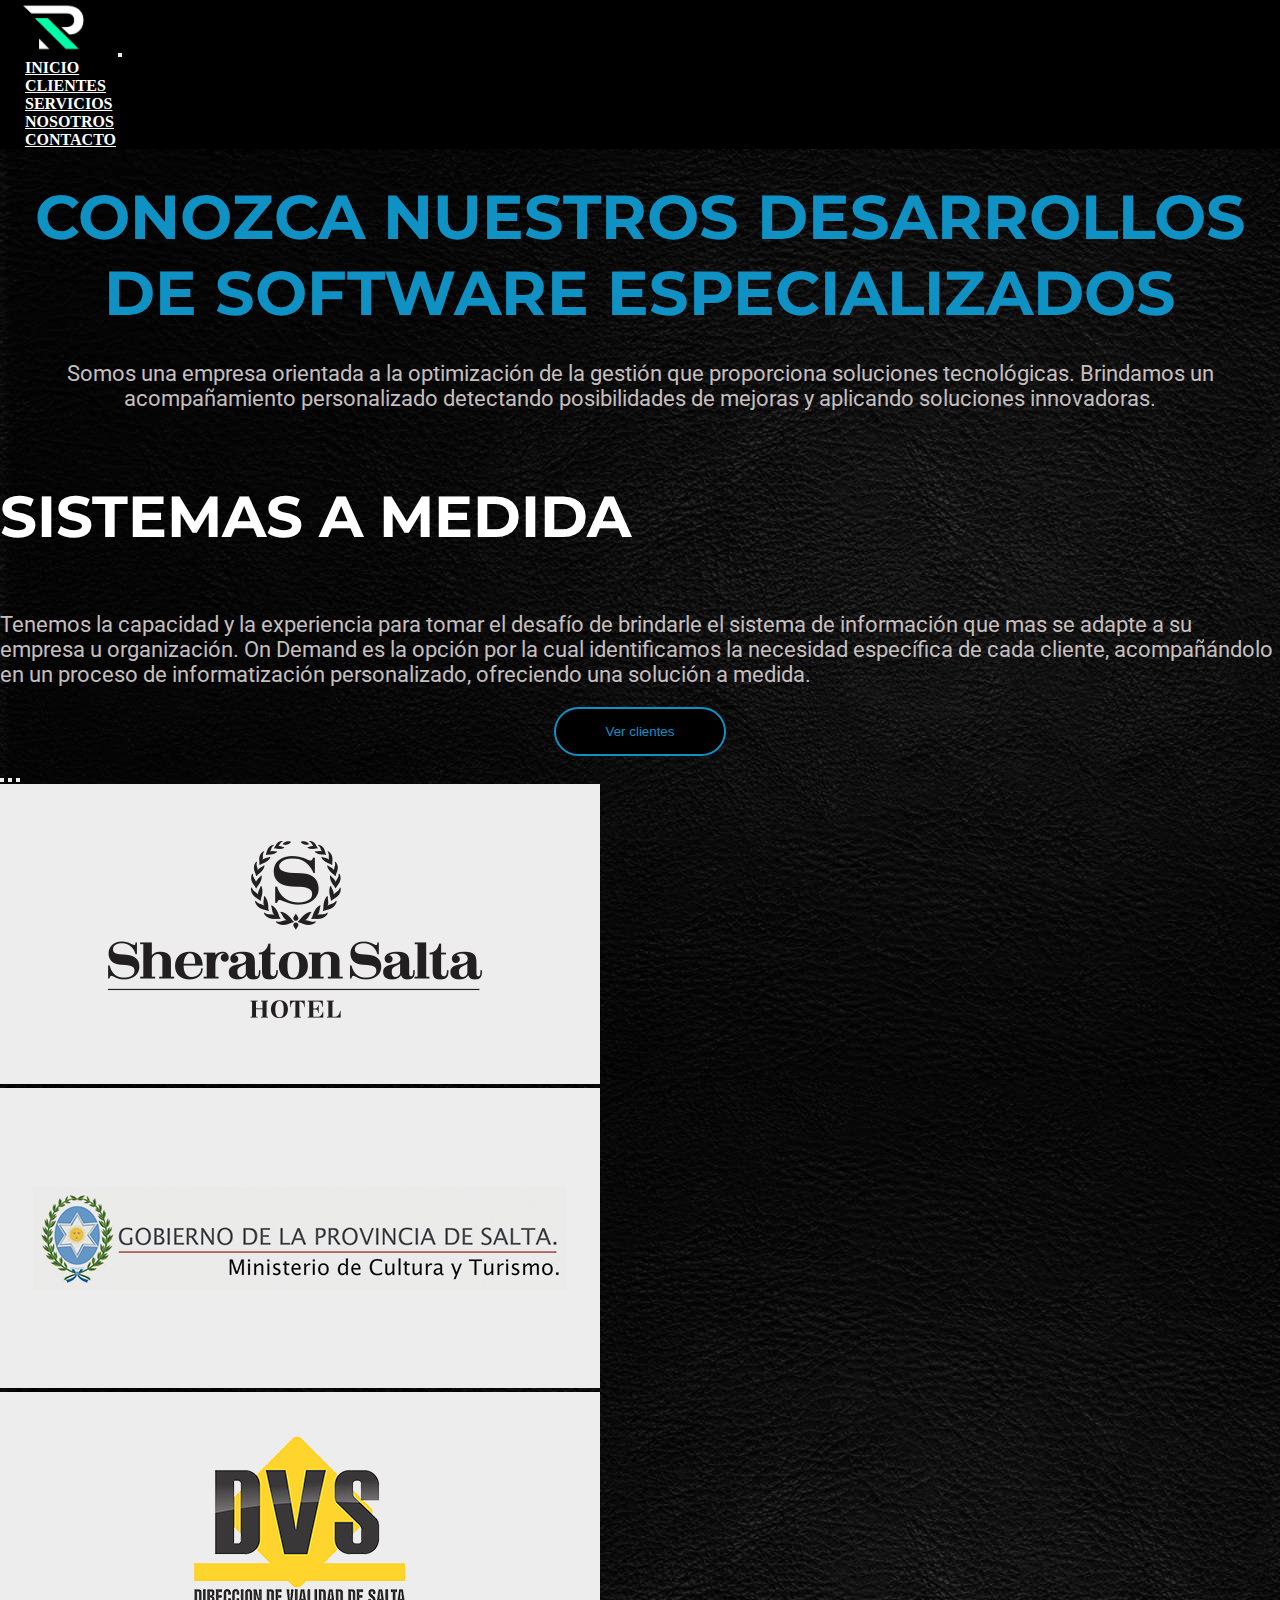
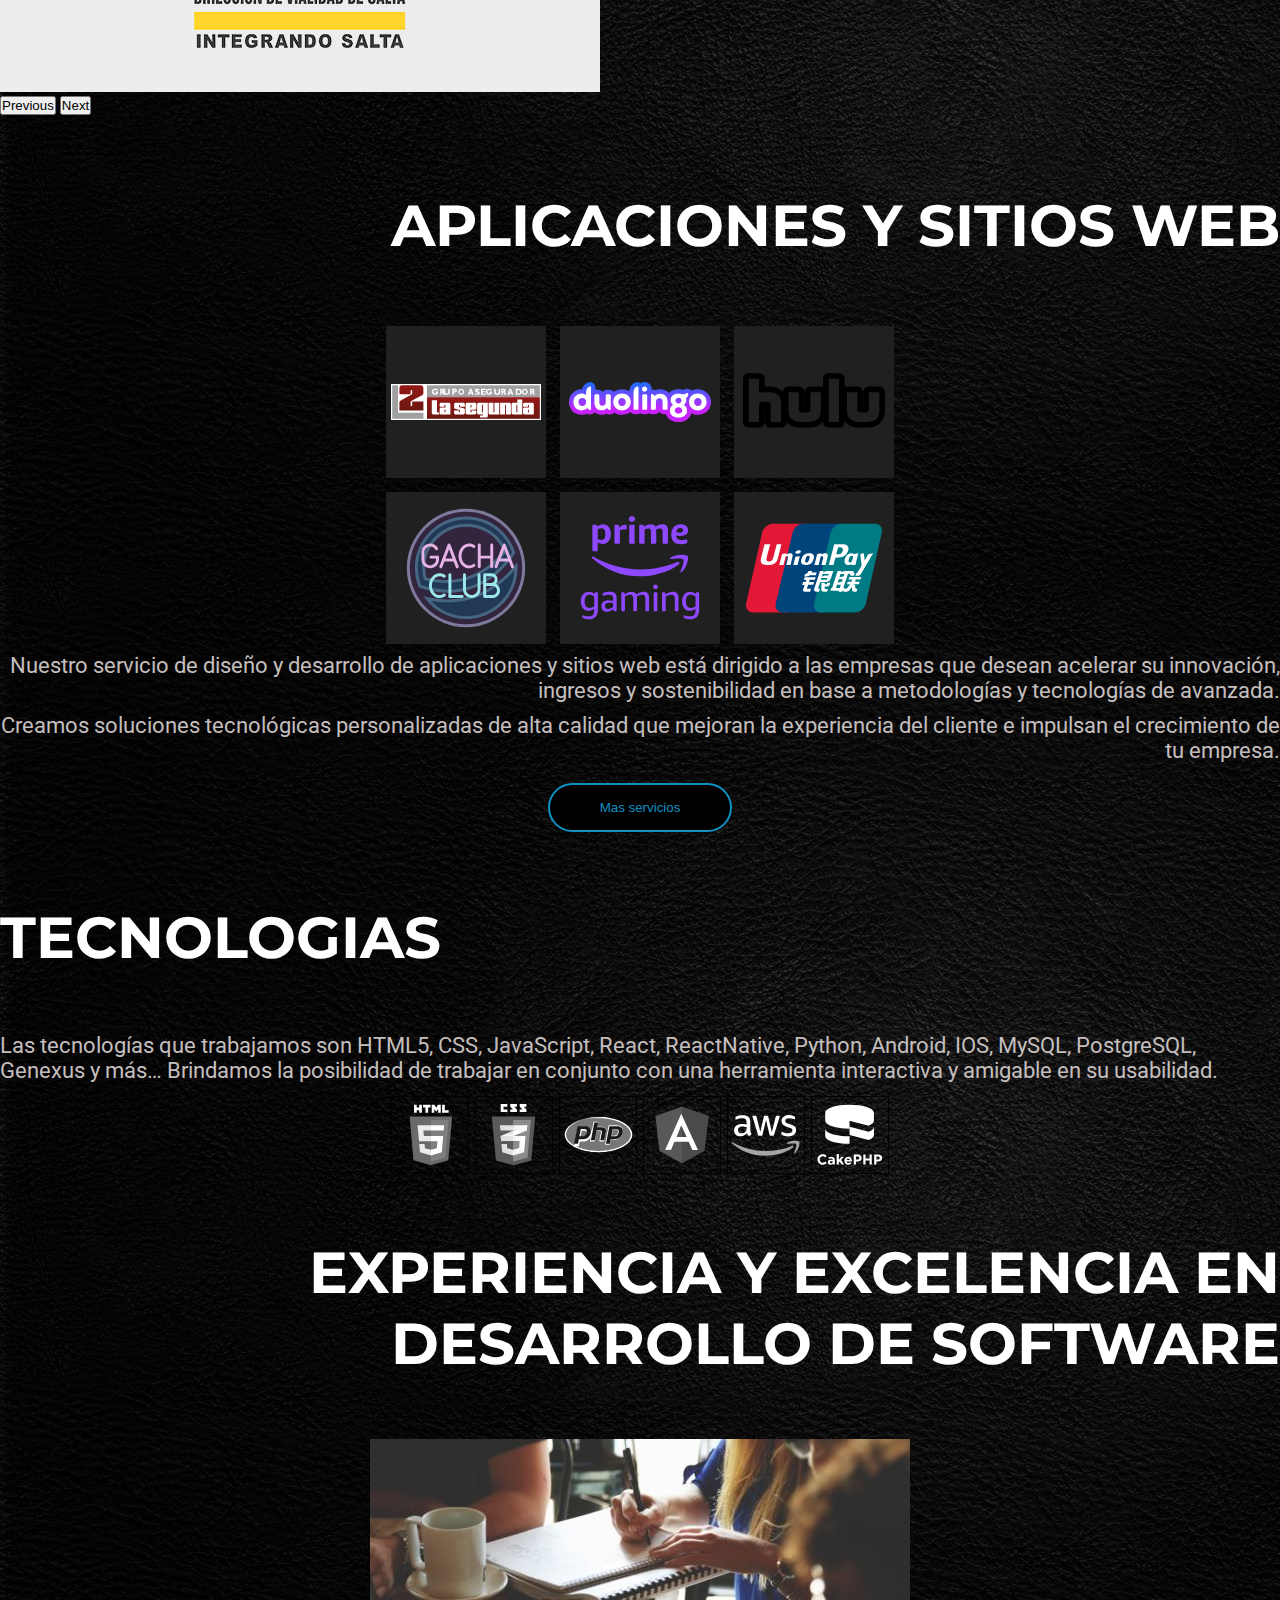
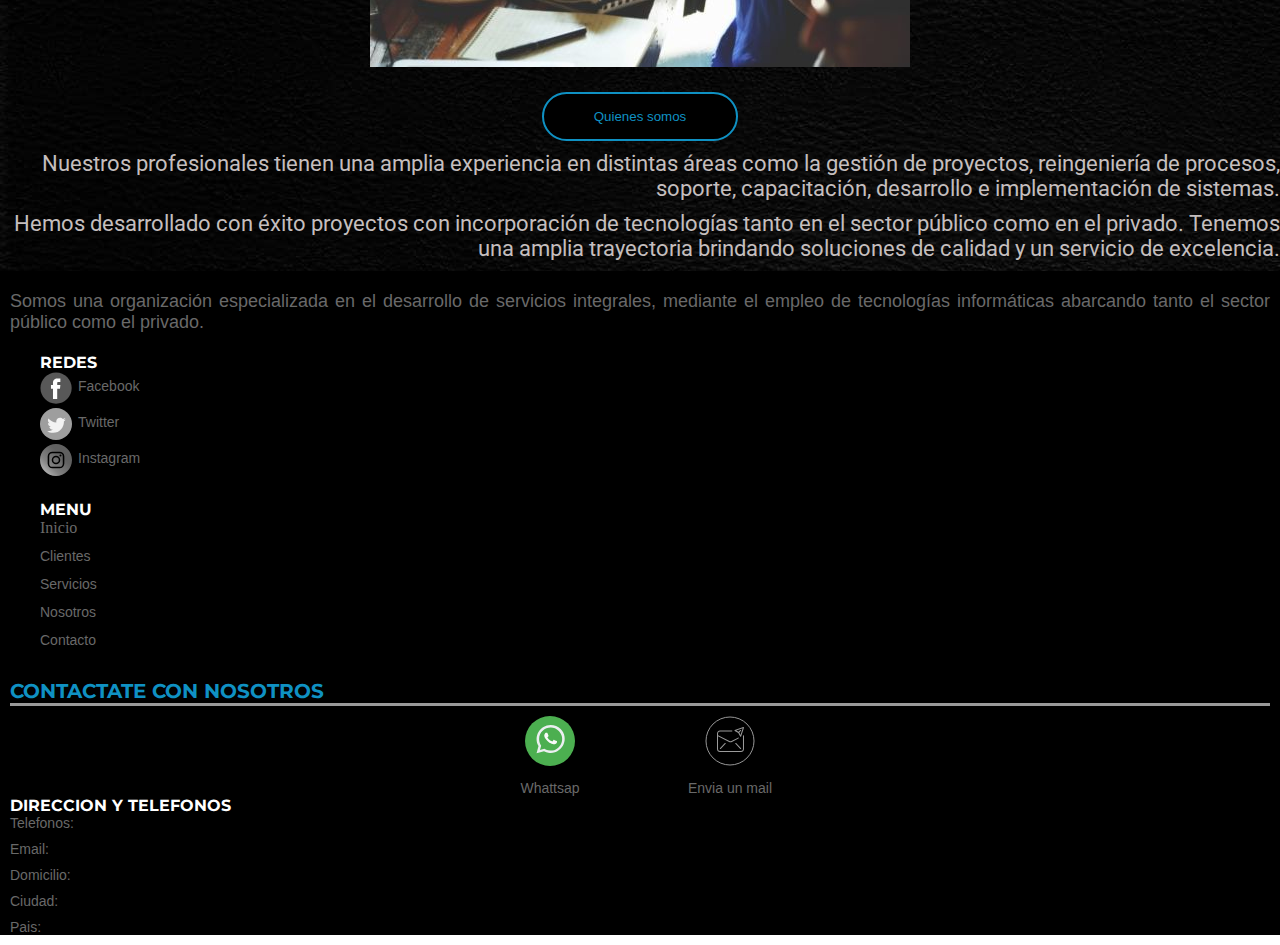
<file: index.html>
<!DOCTYPE html>
<html lang="en">
<head>
    <meta charset="UTF-8">
    <meta http-equiv="X-UA-Compatible" content="IE=edge">
    <meta name="viewport" content="width=device-width, initial-scale=1.0">
    <meta name="keywords" content="HTML, JS, CSS, Web, tecnología, genexus, c#, .net, java, php, software, sistemas informáticos, equipos informáticos, desarrollo web, sistemas salud, sistemas rrhh, redes, seguridad informática, soluciones tecnológicas, consultoría it, sistemas a medida, digital">
    <title>REMANET - Innovación en Desarrollo de Sistemas Informáticos</title>
    <link rel="icon" type="image/x-icon" href="./img/LogoIco.ico">
    <link href="https://cdn.jsdelivr.net/npm/bootstrap@5.1.3/dist/css/bootstrap.min.css" rel="stylesheet" integrity="sha384-1BmE4kWBq78iYhFldvKuhfTAU6auU8tT94WrHftjDbrCEXSU1oBoqyl2QvZ6jIW3" crossorigin="anonymous">
    <link rel="stylesheet" href="./style/style.css">
    <link rel="preconnect" href="https://fonts.googleapis.com">
    <link rel="preconnect" href="https://fonts.gstatic.com" crossorigin>
    <link href="https://fonts.googleapis.com/css2?family=Roboto:wght@100&display=swap" rel="stylesheet">
    <link href="https://fonts.googleapis.com/css2?family=Oswald:wght@500&display=swap" rel="stylesheet">
    <link href="https://fonts.googleapis.com/css2?family=Advent+Pro&display=swap" rel="stylesheet">
    <link href="https://fonts.googleapis.com/css2?family=Faustina:wght@300&display=swap" rel="stylesheet">
    <link href="https://fonts.googleapis.com/css2?family=Montserrat:wght@700&display=swap" rel="stylesheet">
    <link href="https://fonts.googleapis.com/css2?family=Fira+Sans+Condensed:wght@100&display=swap" rel="stylesheet">
</head>

<body>
    <div class="fondoPrincipal">
        <section>
            <header>
                <nav class="navbar navbar-expand-lg navbar-dark colorMenu">
                    <div class="container-fluid">
                        <img class="espacioLogo" src="./img/Logo.png" alt="Logo">
                        <button class="navbar-toggler" type="button" data-bs-toggle="collapse" data-bs-target="#navbarNav" aria-controls="navbarNav" aria-expanded="false" aria-label="Toggle navigation">
                            <span class="navbar-toggler-icon"></span>
                        </button>
                        <div class="collapse navbar-collapse" id="navbarNav">
                            <ul class="navbar-nav">
                                <li class="nav-item alineacionMenu">
                                    <a class="nav-link" href="./index.html">INICIO</a>
                                </li>
                                <li class="nav-item alineacionMenu">
                                    <a class="nav-link" href="./paginas/clientes.html">CLIENTES</a>
                                </li>
                                <li class="nav-item alineacionMenu">
                                    <a class="nav-link" href="./paginas/servicios.html">SERVICIOS</a>
                                </li>
                                <li class="nav-item alineacionMenu">
                                    <a class="nav-link" href= "./paginas/nosotros.html">NOSOTROS</a>
                                </li>
                                <li class="nav-item alineacionMenu">
                                    <a class="nav-link" href= "./paginas/contacto.html">CONTACTO</a>
                                </li>
                            </ul>
                        </div>
                    </div>
                </nav>
            </header>
        </section>
    
        <section>
            <div class="container">
                <div class= "row">
                    <div class="col-sm-12">
                        <h1 class="tituloPrincipal">CONOZCA NUESTROS DESARROLLOS DE SOFTWARE ESPECIALIZADOS</h1>
                        <p class="parrafos">Somos una empresa orientada a la optimización de la gestión que proporciona soluciones tecnológicas. Brindamos un acompañamiento personalizado detectando posibilidades de mejoras y aplicando soluciones innovadoras.</p>
                    </div>
                </div>
            </div>    
        </section> 

        <section>
            <div class="container">
                <div class= "row">

                    <div class="col-sm-12">
                        <h2 class="alineacionIzq">SISTEMAS A MEDIDA</h2>
                    </div>
    
                    <div class="col-lg-6 col-md-12 col-sm-12">
                        <p class=" parrafos alineacionIzq">Tenemos la capacidad y la experiencia para tomar el desafío de brindarle el sistema de información que mas se adapte a su empresa u organización. On Demand es la opción por la cual identificamos la necesidad específica de cada cliente, acompañándolo en un proceso de informatización personalizado, ofreciendo una solución a medida.</p>
                        <div class="margenesBotones">
                            <a href="./paginas/clientes.html">
                                <button type="button" class="botonesLinks">Ver clientes</button>
                            </a>
                        </div>
                    </div>
                    
                    <div class="col-lg-6 col-md-12 col-sm-12">
                        <div id="carouselExampleDark" class="carousel carousel-dark slide espacioInferior" data-bs-ride="carousel">
                            <div class="carousel-indicators">
                                <button type="button" data-bs-target="#carouselExampleDark" data-bs-slide-to="0" class="active" aria-current="true" aria-label="Slide 1"></button>
                                <button type="button" data-bs-target="#carouselExampleDark" data-bs-slide-to="1" aria-label="Slide 2"></button>
                                <button type="button" data-bs-target="#carouselExampleDark" data-bs-slide-to="2" aria-label="Slide 3"></button>
                            </div>
                            <div class="carousel-inner">
                                <div class="carousel-item active" data-bs-interval="10000">
                                    <img src="./img/sheraton-salta.png" class="d-block w-100" alt="Cliente Sheraton">
                                </div>
                                <div class="carousel-item" data-bs-interval="2000">
                                    <img src="./img/ministerio-turismo.png" class="d-block w-100" alt="Cliente Gobierno">
                                </div>
                                <div class="carousel-item">
                                    <img src="./img/vialidad.png" class="d-block w-100" alt="Cliente Vialidad">
                                </div>
                            </div>
                            <button class="carousel-control-prev" type="button" data-bs-target="#carouselExampleDark" data-bs-slide="prev">
                                <span class="carousel-control-prev-icon" aria-hidden="true"></span>
                                <span class="visually-hidden">Previous</span>
                            </button>
                            <button class="carousel-control-next" type="button" data-bs-target="#carouselExampleDark" data-bs-slide="next">
                                <span class="carousel-control-next-icon" aria-hidden="true"></span>
                                <span class="visually-hidden">Next</span>
                            </button>
                        </div>
                    </div>
    
                </div>
            </div>     
        </section>

        <section>
            <div class="container">
                <div class= "row">

                    <div class="col-sm-12">
                        <h2 class="alineacionDerecha">APLICACIONES Y SITIOS WEB</h2>
                    </div>

                    <div class="col-lg-6 col-md-12 col-sm-12 ">

                        <div class="cajaPrincSistemasColumn">

                            <div>
                                <img class="imagenesSistemas" src="./img/LaSegunda.svg" alt="Clientes">
                                <img class="imagenesSistemas" src="./img/duolingo-logo.svg" alt="Proyectos">
                                <img class="imagenesSistemas" src="./img/hulu.svg" alt="Clientes">
                            </div>

                            <div>
                                <img class="imagenesSistemas" src="./img/gacha-club.svg" alt="Clientes">
                                <img class="imagenesSistemas" src="./img/prime-gaming.svg" alt="Proyectos">
                                <img class="imagenesSistemas" src="./img/unionpay.svg" alt="Clientes">
                            </div>

                        </div>
                        
                    </div>
    
                    <div class="col-lg-6 col-md-12 col-sm-12">
                        <p class="parrafos alineacionDerecha">Nuestro servicio de diseño y desarrollo de aplicaciones y sitios web está dirigido a las empresas que desean acelerar su innovación, ingresos y sostenibilidad en base a metodologías y tecnologías de avanzada.</p>
                        <p class="parrafos alineacionDerecha">Creamos soluciones tecnológicas personalizadas de alta calidad que mejoran la experiencia del cliente e impulsan el crecimiento de tu empresa.</p>
                        <div class="margenesBotones">
                            <a href="./paginas/servicios.html">
                                <button type="button" class="botonesLinks">Mas servicios</button>
                            </a>
                        </div>
                    </div>
                    
                </div>
            </div>     
        </section>

        <section>
            <div class="container">
                <div class= "row">

                    <div class="col-sm-12">
                        <h2 class="alineacionIzq">TECNOLOGIAS</h2>
                    </div>

                    <div class="col-lg-6 col-md-12 col-sm-12">
                        <p class="parrafos alineacionIzq">Las tecnologías que trabajamos son HTML5, CSS, JavaScript, React, ReactNative, Python, Android, IOS, MySQL, PostgreSQL, Genexus y más… Brindamos la posibilidad de trabajar en conjunto con una herramienta interactiva y amigable en su usabilidad.</p>
                    </div>

                    <div class="col-lg-6 col-md-12 col-sm-12">

                        <div class="cajaPrincSistemas">
                            <img class="imagenesApps" src="./img/html5.svg" alt="HTML">
                            <img class="imagenesApps" src="./img/CSS3.svg" alt="CSS">
                            <img class="imagenesApps" src="./img/PHP.svg" alt="PHP">
                            <img class="imagenesApps" src="./img/Angular.svg" alt="ANGULAR">
                            <img class="imagenesApps" src="./img/aws.svg" alt="AWS">
                            <img class="imagenesApps" src="./img/Cake.svg" alt="CAKE">
                        </div>
                        
                    </div>
                    
                </div>
            </div>     
        </section>

        <section>
            <div class="container">
                <div class= "row">

                    <div class="col-sm-12">
                        <h2 class="alineacionDerecha">EXPERIENCIA Y EXCELENCIA EN DESARROLLO DE SOFTWARE</h2>
                    </div>
                    
                    <div class="col-lg-6 col-md-12 col-sm-12">
                        <div class="cajaPrincSistemasColumn">

                            <img class="imagenEquipo espacioInferior" src="./img/Imagen-Trabajo-Equipo.jpg" alt="EquipoInformatico">
                            <div class="margenesBotones">
                                <a href="./paginas/nosotros.html">
                                    <button type="button" class="botonesLinks">Quienes somos</button>
                                </a>
                            </div>
                            
                        </div>
                    </div>
                    <div class="col-lg-6 col-md-12 col-sm-12">
                        <p class="parrafos alineacionDerecha">Nuestros profesionales tienen una amplia experiencia en distintas áreas como la gestión de proyectos, reingeniería de procesos, soporte, capacitación, desarrollo e implementación de sistemas.</p>
                        <p class="parrafos alineacionDerecha">Hemos desarrollado con éxito proyectos con incorporación de tecnologías tanto en el sector público como en el privado. Tenemos una amplia trayectoria brindando soluciones de calidad y un servicio de excelencia.</p>
                        
                    </div>
                    
                </div>
            </div>     
        </section>

        <footer class="fondoFooter">
            <div class="container">
                <div class= "row">
                    <div class="col-lg-4 col-sm-12 alineacionCajaFooter">
                        <div>
                            <p>Somos una organización especializada en el desarrollo de servicios integrales, mediante el empleo de tecnologías informáticas abarcando tanto el sector público como el privado.</p>
                        </div>
                    </div>
                    
                    <div class="col-lg-2 col-sm-12 alineacionCajaFooter">
                        <div class="alineacionSubCajaFooter">
                            <p class="tituloBlanco">REDES</p>
                            <ul class="ulCol">
                                <li>
                                    <div class="cajasRedes">
                                        <a href="https://es-la.facebook.com/"><img class="iconosRedes" src="./img/facebook1.svg" alt="contacto"></a>
                                        <p class="padding5 fuenteFooter">Facebook</p>
                                    </div>
                                </li>
                                <li>
                                    <div class="cajasRedes">
                                        <a href="https://twitter.com/?lang=es"><img class="iconosRedes" src="./img/twitter1.svg" alt="contacto"></a>
                                        <p class="padding5 fuenteFooter">Twitter</p>
                                    </div>
                                </li>
                                <li>
                                    <div class="cajasRedes">
                                        <a href="https://www.instagram.com/?hl=es-la"><img class="iconosRedes" src="./img/instagram1.svg" alt="contacto"></a>
                                        <p class="padding5 fuenteFooter">Instagram</p>
                                    </div>
                                </li>
                            </ul>
                        </div>
                    </div>
    
                    <div class="col-lg-2 col-sm-12 alineacionCajaFooter">
                        <div class="alineacionSubCajaFooter">
                            <p class="tituloBlanco">MENU</p>
                            <ul class="ulCol">
                                <li class="alineacionMenuFooter">
                                    <a href="./index.html" class="linksMenu">Inicio</a>
                                </li>
                                <li class="alineacionMenuFooter">
                                    <a href="./paginas/clientes.html" class="linksMenu fuenteFooter">Clientes</a>
                                </li>
                                <li class="alineacionMenuFooter">
                                    <a href="./paginas/servicios.html" class="linksMenu fuenteFooter">Servicios</a>
                                </li>
                                <li class="alineacionMenuFooter">
                                    <a href= "./paginas/nosotros.html" class="linksMenu fuenteFooter">Nosotros</a>
                                </li>
                                <li class="alineacionMenuFooter">
                                    <a href= "./paginas/contacto.html" class="linksMenu fuenteFooter">Contacto</a>
                                </li>
                            </ul>
                        </div>
                    </div>
    
                    <div class="col-lg-4 col-sm-12 alineacionCajaFooter">
                        <div>
                            <h6>CONTACTATE CON NOSOTROS</h6>
                            <div class="linea">
                            </div>
                            <div class="cajaPrincSistemas">
                                <div class="cajasContacto">
                                    <div class="alineacionCentro">
                                        <img class="iconosContacto" src="./img/home_logo_Whatsapp.svg" class="paddingFotos" alt="Whattsap">
                                    </div>
                                    <p class="alineacionCentro fuenteFooter">Whattsap</p>
                                </div>
                                <div class="cajasContacto">
                                    <div class="alineacionCentro">
                                        <img class="iconosContacto" src="./img/home_footer_icono_email.svg" class="paddingFotos" alt="Email">
                                    </div>
                                    <p class="alineacionCentro fuenteFooter">Envia un mail</p>
                                </div>
                            </div>
                            <p class="tituloBlanco">DIRECCION Y TELEFONOS</p>
                            <div>
                                <p class="fuenteFooter alineacionMenuFooter">Telefonos:</p>
                                <p class="fuenteFooter alineacionMenuFooter">Email:</p>
                                <p class="fuenteFooter alineacionMenuFooter">Domicilio:</p>
                                <p class="fuenteFooter alineacionMenuFooter">Ciudad:</p>
                                <p class="fuenteFooter alineacionMenuFooter">Pais:</p>
                            </div>
                        </div>
                    </div>
                </div>
            </div>
        </footer>   
    </div> 
    <script src="https://cdn.jsdelivr.net/npm/@popperjs/core@2.10.2/dist/umd/popper.min.js" integrity="sha384-7+zCNj/IqJ95wo16oMtfsKbZ9ccEh31eOz1HGyDuCQ6wgnyJNSYdrPa03rtR1zdB" crossorigin="anonymous"></script>
    <script src="https://cdn.jsdelivr.net/npm/bootstrap@5.1.3/dist/js/bootstrap.min.js" integrity="sha384-QJHtvGhmr9XOIpI6YVutG+2QOK9T+ZnN4kzFN1RtK3zEFEIsxhlmWl5/YESvpZ13" crossorigin="anonymous"></script>
</body>
</html>
</file>
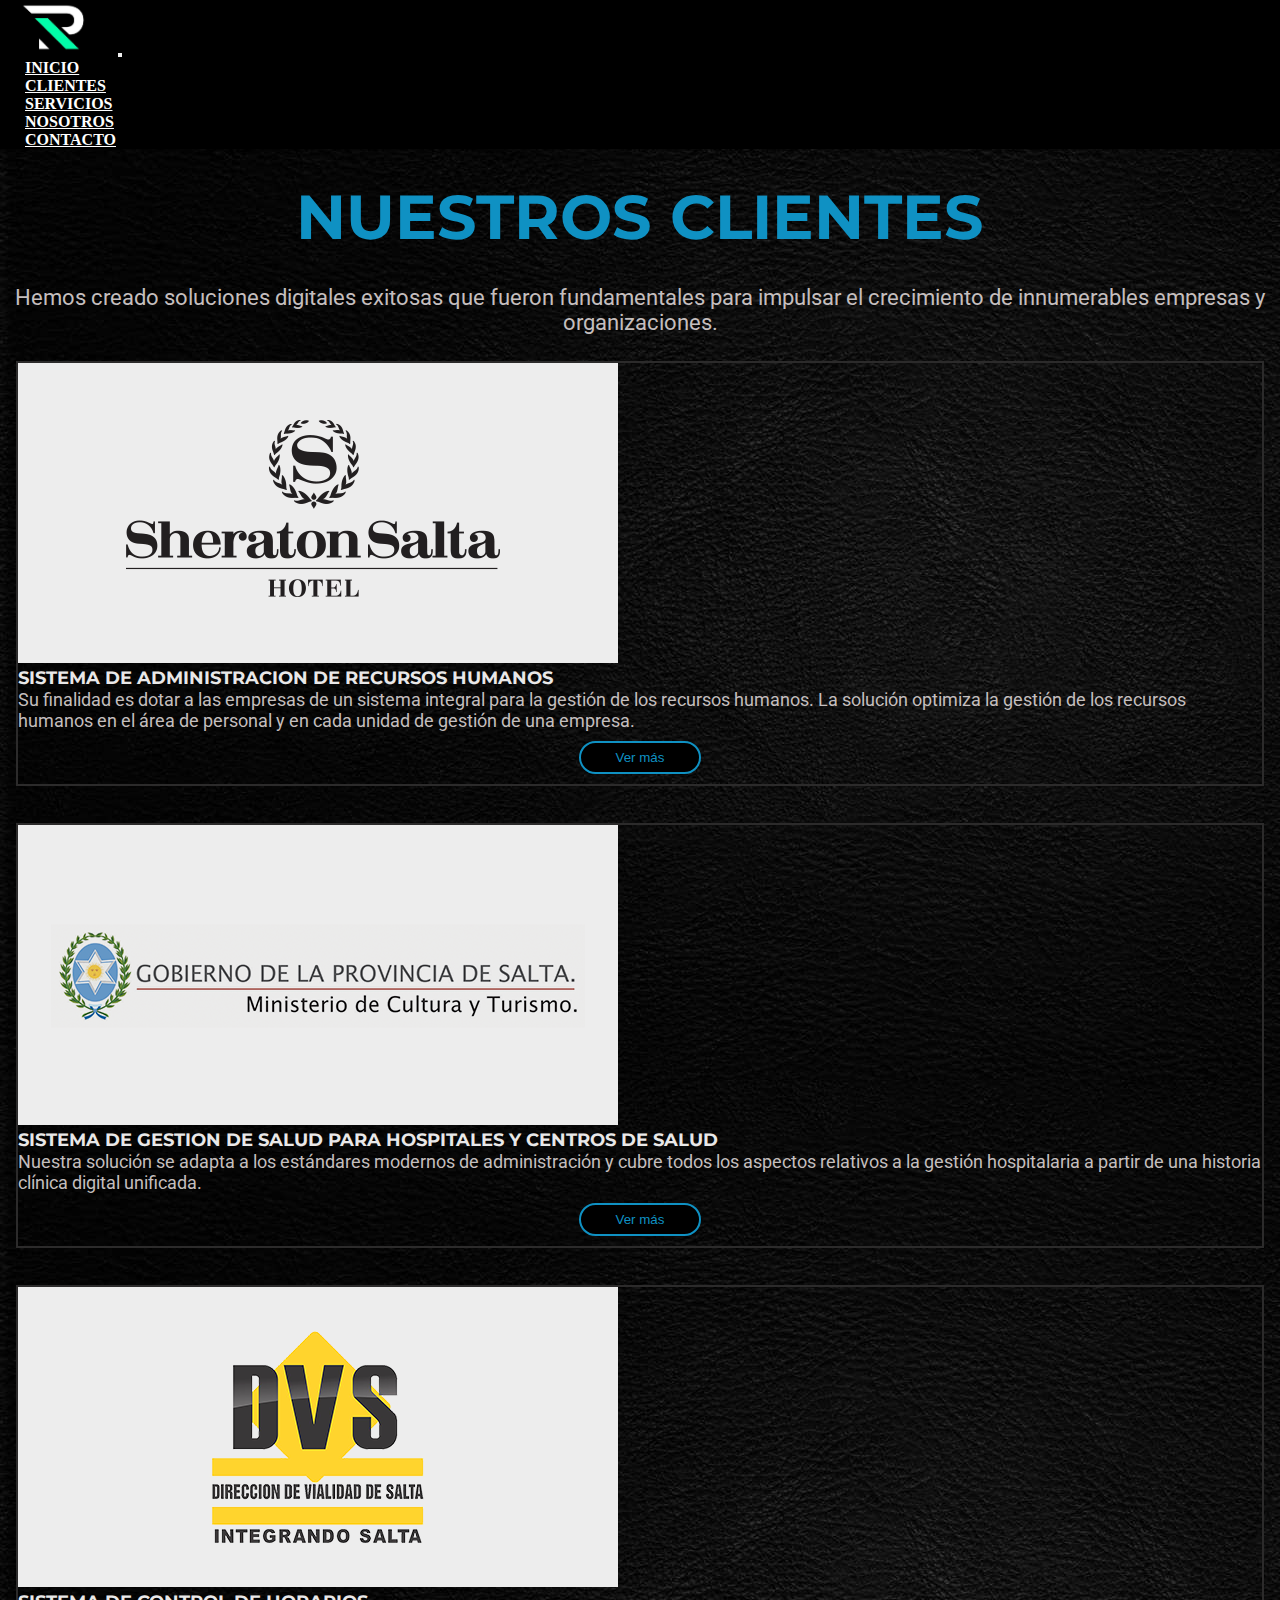
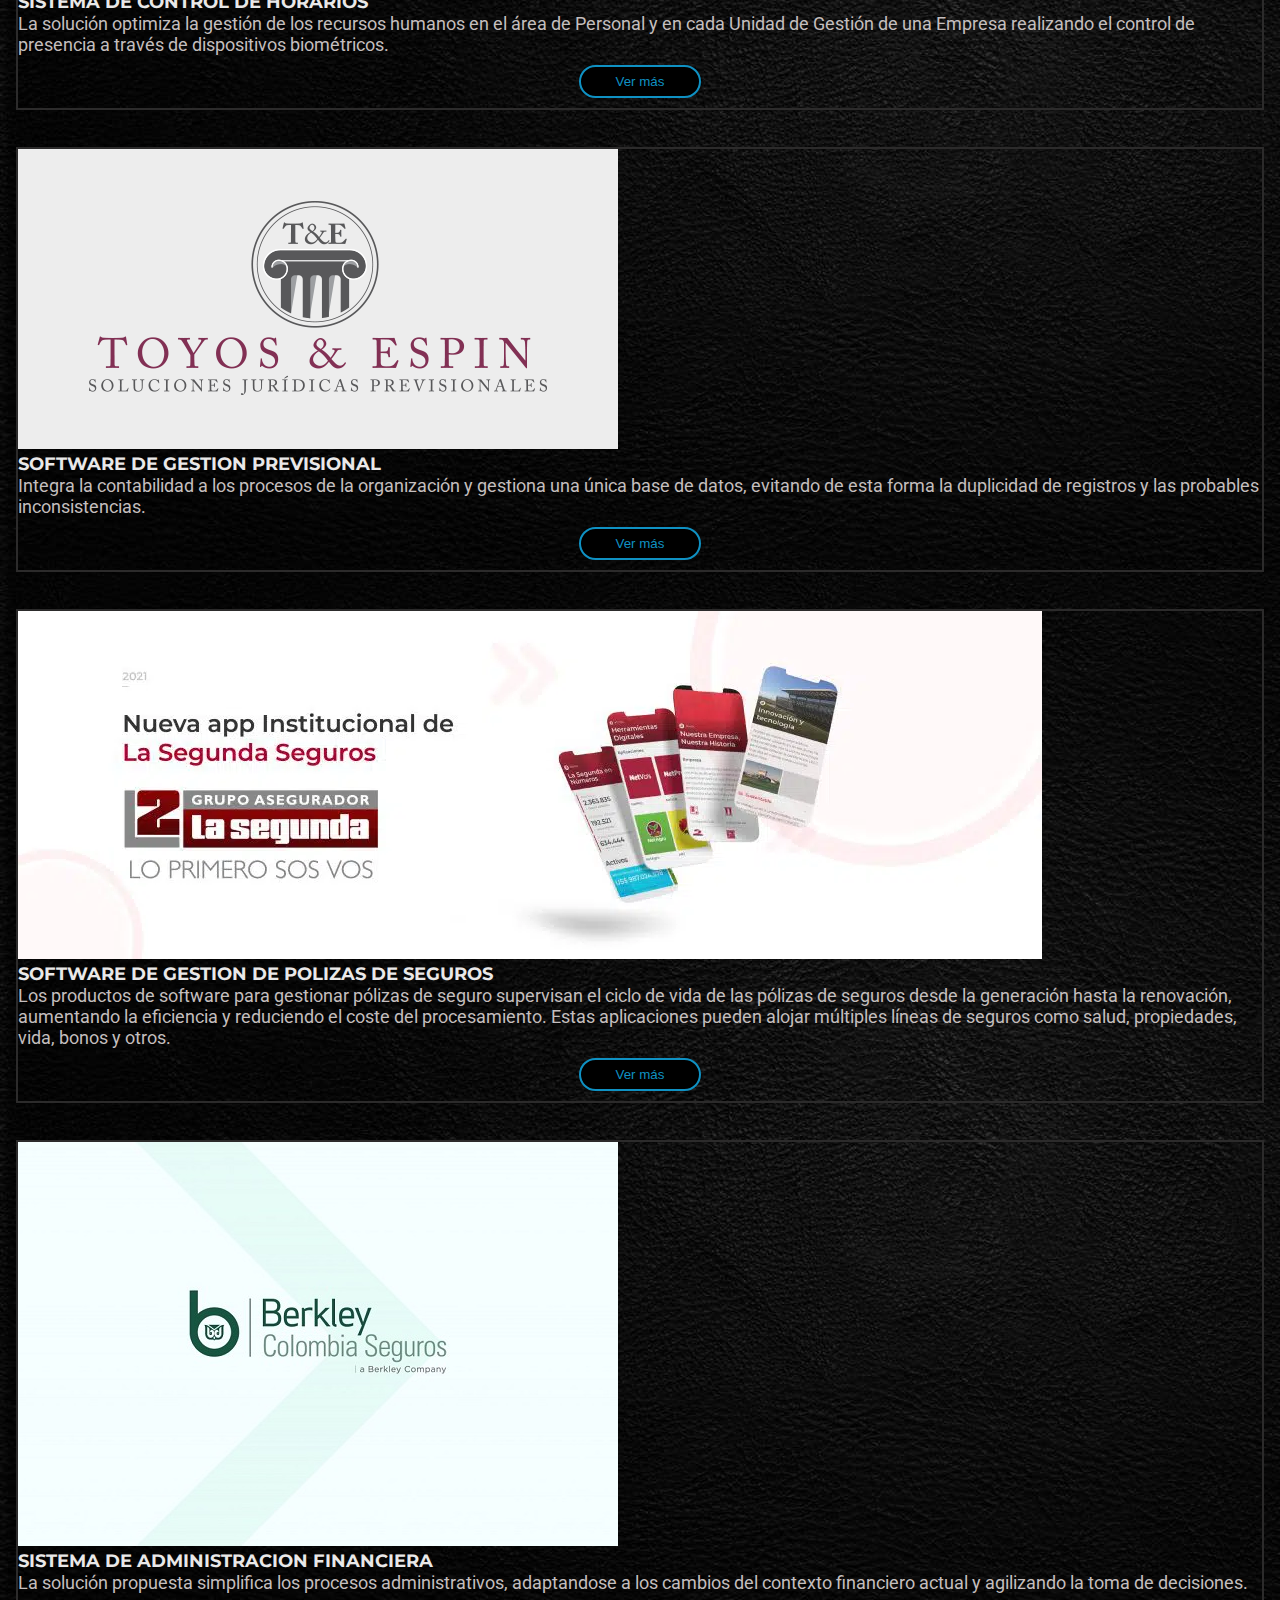
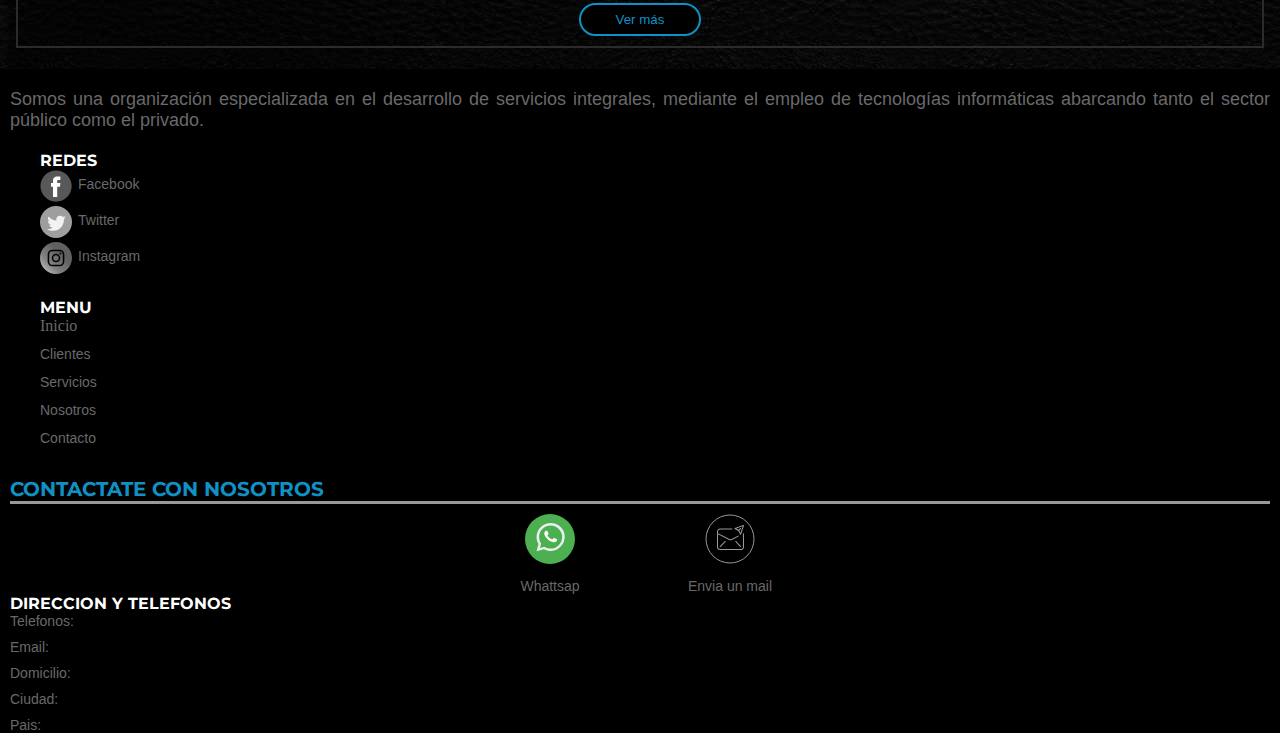
<file: paginas/clientes.html>
<!DOCTYPE html>
<html lang="en">
<head>
    <meta charset="UTF-8">
    <meta http-equiv="X-UA-Compatible" content="IE=edge">
    <meta name="viewport" content="width=device-width, initial-scale=1.0">
    <meta name="keywords" content="HTML, JS, CSS, Web, tecnología, genexus, c#, .net, java, php, software, sistemas informáticos, equipos informáticos, desarrollo web, sistemas salud, sistemas rrhh, redes, seguridad informática, soluciones tecnológicas, consultoría it, sistemas a medida, digital, sheraton, seguros, gobierno, vialidad, previsional, administracion financiera">
    <title>Nuestros Clientes - REMANET</title>
    <link rel="icon" type="image/x-icon" href="../img/Logo.png">
    <link href="https://cdn.jsdelivr.net/npm/bootstrap@5.1.3/dist/css/bootstrap.min.css" rel="stylesheet" integrity="sha384-1BmE4kWBq78iYhFldvKuhfTAU6auU8tT94WrHftjDbrCEXSU1oBoqyl2QvZ6jIW3" crossorigin="anonymous">
    <link rel="stylesheet" href="../style/style.css">
    <link rel="preconnect" href="https://fonts.googleapis.com">
    <link rel="preconnect" href="https://fonts.gstatic.com" crossorigin>
    <link href="https://fonts.googleapis.com/css2?family=Roboto:wght@100&display=swap" rel="stylesheet">
    <link href="https://fonts.googleapis.com/css2?family=Oswald:wght@500&display=swap" rel="stylesheet">
    <link href="https://fonts.googleapis.com/css2?family=Advent+Pro&display=swap" rel="stylesheet">
    <link href="https://fonts.googleapis.com/css2?family=Faustina:wght@300&display=swap" rel="stylesheet">
    <link href="https://fonts.googleapis.com/css2?family=Montserrat:wght@700&display=swap" rel="stylesheet">
    <link href="https://fonts.googleapis.com/css2?family=Fira+Sans+Condensed:wght@100&display=swap" rel="stylesheet">
</head>
<body>
    <div class="fondoPrincipal">

        <section>
            <header>
                <nav class="navbar navbar-expand-lg navbar-dark colorMenu">
                    <div class="container-fluid">
                        <img class="espacioLogo" src="../img/Logo.png" alt="Logo">
                        <button class="navbar-toggler" type="button" data-bs-toggle="collapse" data-bs-target="#navbarNav" aria-controls="navbarNav" aria-expanded="false" aria-label="Toggle navigation">
                            <span class="navbar-toggler-icon"></span>
                        </button>
                        <div class="collapse navbar-collapse" id="navbarNav">
                            <ul class="navbar-nav">
                                <li class="nav-item alineacionMenu">
                                    <a class="nav-link" href="../index.html">INICIO</a>
                                </li>
                                <li class="nav-item alineacionMenu">
                                    <a class="nav-link" href="../paginas/clientes.html">CLIENTES</a>
                                </li>
                                <li class="nav-item alineacionMenu">
                                    <a class="nav-link" href="../paginas/servicios.html">SERVICIOS</a>
                                </li>
                                <li class="nav-item alineacionMenu">
                                    <a class="nav-link" href= "../paginas/nosotros.html">NOSOTROS</a>
                                </li>
                                <li class="nav-item alineacionMenu">
                                    <a class="nav-link" href= "../paginas/contacto.html">CONTACTO</a>
                                </li>
                            </ul>
                        </div>
                    </div>
                </nav>
            </header>
        </section>
        
        <section>
            <div class="container">
                <div class= "row">
                    <div class="col-sm-12">
                        <h1 class="tituloPrincipal">NUESTROS CLIENTES</h1>
                        <p class="parrafos">Hemos creado soluciones digitales exitosas que fueron fundamentales para impulsar el crecimiento de innumerables empresas y organizaciones.
                        </p>
                    </div>
                </div>
            </div>    
        </section> 
    
        <section>
            <div class="container">
                <div class= "row">
                
                    <div class="col-lg-6 col-md-12 col-sm-12">
                        
                        <div class="espacionInferiorClientes">
                            <div class="cardTam">
                                <img class="card-img-top imagenesClientes" src="../img/sheraton-salta.png" alt="Card image cap">
                                <div class="card-body">
                                    <h3>SISTEMA DE ADMINISTRACION DE RECURSOS HUMANOS</h3>
                                    <p class="card-text colorParrafos">Su finalidad es dotar a las empresas de un sistema integral para la gestión de los recursos humanos. La solución optimiza la gestión de los recursos humanos en el área de personal y en cada unidad de gestión de una empresa.</p>
                                    <div class="margenesBotones">
                                        <a href="#">
                                            <button type="button" class="botonesLinks paddingBotones">Ver más</button>
                                        </a>
                                    </div>
                                </div>
                            </div>
                        </div>
                        
                        <div class="espacionInferiorClientes">
                            <div class="cardTam">
                                <img class="card-img-top imagenesClientes" src="../img/ministerio-turismo.png" alt="Card image cap">
                                <div class="card-body">
                                    <h3>SISTEMA DE GESTION DE SALUD PARA HOSPITALES Y CENTROS DE SALUD</h3>
                                    <p class="card-text colorParrafos">Nuestra solución se adapta a los estándares modernos de administración y cubre todos los aspectos relativos a la gestión hospitalaria a partir de una historia clínica digital unificada.</p>
                                    <div class="margenesBotones">
                                        <a href="#">
                                            <button type="button" class="botonesLinks paddingBotones">Ver más</button>
                                        </a>
                                    </div>
                                </div>
                            </div>
                        </div>
                        
                        <div class="espacionInferiorClientes">
                            <div class="cardTam">
                                <img class="card-img-top imagenesClientes" src="../img/vialidad.png" alt="Card image cap">
                                <div class="card-body">
                                    <h3>SISTEMA DE CONTROL DE HORARIOS</h3>
                                    <p class="card-text colorParrafos">La solución optimiza la gestión de los recursos humanos en el área de Personal y en cada Unidad de Gestión de una Empresa realizando el control de presencia a través de dispositivos biométricos.</p>
                                    <div class="margenesBotones">
                                        <a href="#">
                                            <button type="button" class="botonesLinks paddingBotones">Ver más</button>
                                        </a>
                                    </div>
                                </div>
                            </div>
                        </div>

                    </div>

                    <div class="col-lg-6 col-md-12 col-sm-12">
                        
                        <div class="espacionInferiorClientes">
                            <div class="cardTam">
                                <img class="card-img-top imagenesClientes" src="../img/toyos.png" alt="Card image cap">
                                <div class="card-body">
                                    <h3>SOFTWARE DE GESTION PREVISIONAL</h3>
                                    <p class="card-text colorParrafos">Integra la contabilidad a los procesos de la organización y gestiona una única base de datos, evitando de esta forma la duplicidad de registros y las probables inconsistencias.</p>
                                    <div class="margenesBotones">
                                        <a href="#">
                                            <button type="button" class="botonesLinks paddingBotones">Ver más</button>
                                        </a>
                                    </div>
                                </div>
                            </div>
                        </div>
                        
                        <div class="espacionInferiorClientes">
                            <div class="cardTam">
                                <img class="card-img-top imagenesClientes" src="../img/ClienteN1.webp" alt="Card image cap">
                                <div class="card-body">
                                    <h3>SOFTWARE DE GESTION DE POLIZAS DE SEGUROS</h3>
                                    <p class="card-text colorParrafos">Los productos de software para gestionar pólizas de seguro supervisan el ciclo de vida de las pólizas de seguros desde la generación hasta la renovación, aumentando la eficiencia y reduciendo el coste del procesamiento. Estas aplicaciones pueden alojar múltiples líneas de seguros como salud, propiedades, vida, bonos y otros.</p>
                                    <div class="margenesBotones">
                                        <a href="#">
                                            <button type="button" class="botonesLinks paddingBotones">Ver más</button>
                                        </a>
                                    </div>
                                </div>
                            </div>
                        </div>
                        
                        <div class="espacionInferiorClientes">
                            <div class="cardTam">
                                <img class="card-img-top imagenesClientes" src="../img/ClienteN2.jpg" alt="Card image cap">
                                <div class="card-body">
                                    <h3>SISTEMA DE ADMINISTRACION FINANCIERA</h3>
                                    <p class="card-text colorParrafos">La solución propuesta simplifica los procesos administrativos, adaptandose a los cambios del contexto financiero actual y agilizando la toma de decisiones.</p>
                                    <div class="margenesBotones">
                                        <a href="#">
                                            <button type="button" class="botonesLinks paddingBotones">Ver más</button>
                                        </a>
                                    </div>
                                </div>
                            </div>
                        </div>

                    </div>

                </div>    
            </div>
        </section>
    
        <footer class="fondoFooter">
            <div class="container">
                <div class= "row">
                    <div class="col-lg-4 col-sm-12 alineacionCajaFooter">
                        <div>
                            <p>Somos una organización especializada en el desarrollo de servicios integrales, mediante el empleo de tecnologías informáticas abarcando tanto el sector público como el privado.</p>
                        </div>
                    </div>
                    
                    <div class="col-lg-2 col-sm-12 alineacionCajaFooter">
                        <div class="alineacionSubCajaFooter">
                            <p class="tituloBlanco">REDES</p>
                            <ul class="ulCol">
                                <li>
                                    <div class="cajasRedes">
                                        <a href="https://es-la.facebook.com/"><img class="iconosRedes" src="../img/facebook1.svg" alt="contacto"></a>
                                        <p class="padding5 fuenteFooter">Facebook</p>
                                    </div>
                                </li>
                                <li>
                                    <div class="cajasRedes">
                                        <a href="https://twitter.com/?lang=es"><img class="iconosRedes" src="../img/twitter1.svg" alt="contacto"></a>
                                        <p class="padding5 fuenteFooter">Twitter</p>
                                    </div>
                                </li>
                                <li>
                                    <div class="cajasRedes">
                                        <a href="https://www.instagram.com/?hl=es-la"><img class="iconosRedes" src="../img/instagram1.svg" alt="contacto"></a>
                                        <p class="padding5 fuenteFooter">Instagram</p>
                                    </div>
                                </li>
                            </ul>
                        </div>
                    </div>
    
                    <div class="col-lg-2 col-sm-12 alineacionCajaFooter">
                        <div class="alineacionSubCajaFooter">
                            <p class="tituloBlanco">MENU</p>
                            <ul class="ulCol">
                                <li class="alineacionMenuFooter">
                                    <a href="../index.html" class="linksMenu">Inicio</a>
                                </li>
                                <li class="alineacionMenuFooter">
                                    <a href="../paginas/clientes.html" class="linksMenu fuenteFooter">Clientes</a>
                                </li>
                                <li class="alineacionMenuFooter">
                                    <a href="../paginas/servicios.html" class="linksMenu fuenteFooter">Servicios</a>
                                </li>
                                <li class="alineacionMenuFooter">
                                    <a href= "../paginas/nosotros.html" class="linksMenu fuenteFooter">Nosotros</a>
                                </li>
                                <li class="alineacionMenuFooter">
                                    <a href= "../paginas/contacto.html" class="linksMenu fuenteFooter">Contacto</a>
                                </li>
                            </ul>
                        </div>
                    </div>
    
                    <div class="col-lg-4 col-sm-12 alineacionCajaFooter">
                        <div>
                            <h6>CONTACTATE CON NOSOTROS</h6>
                            <div class="linea">
                            </div>
                            <div class="cajaPrincSistemas">
                                <div class="cajasContacto">
                                    <div class="alineacionCentro">
                                        <img class="iconosContacto" src="../img/home_logo_Whatsapp.svg" class="paddingFotos" alt="Whattsap">
                                    </div>
                                    <p class="alineacionCentro fuenteFooter">Whattsap</p>
                                </div>
                                <div class="cajasContacto">
                                    <div class="alineacionCentro">
                                        <img class="iconosContacto" src="../img/home_footer_icono_email.svg" class="paddingFotos" alt="email">
                                    </div>
                                    <p class="alineacionCentro fuenteFooter">Envia un mail</p>
                                </div>
                            </div>
                            <p class="tituloBlanco">DIRECCION Y TELEFONOS</p>
                            <div>
                                <p class="fuenteFooter alineacionMenuFooter">Telefonos:</p>
                                <p class="fuenteFooter alineacionMenuFooter">Email:</p>
                                <p class="fuenteFooter alineacionMenuFooter">Domicilio:</p>
                                <p class="fuenteFooter alineacionMenuFooter">Ciudad:</p>
                                <p class="fuenteFooter alineacionMenuFooter">Pais:</p>
                            </div>
                        </div>
                    </div>
                </div>
            </div>
        </footer>
    </div>
    <script src="https://cdn.jsdelivr.net/npm/@popperjs/core@2.10.2/dist/umd/popper.min.js" integrity="sha384-7+zCNj/IqJ95wo16oMtfsKbZ9ccEh31eOz1HGyDuCQ6wgnyJNSYdrPa03rtR1zdB" crossorigin="anonymous"></script>
    <script src="https://cdn.jsdelivr.net/npm/bootstrap@5.1.3/dist/js/bootstrap.min.js" integrity="sha384-QJHtvGhmr9XOIpI6YVutG+2QOK9T+ZnN4kzFN1RtK3zEFEIsxhlmWl5/YESvpZ13" crossorigin="anonymous"></script>
</body>
</html>
</file>
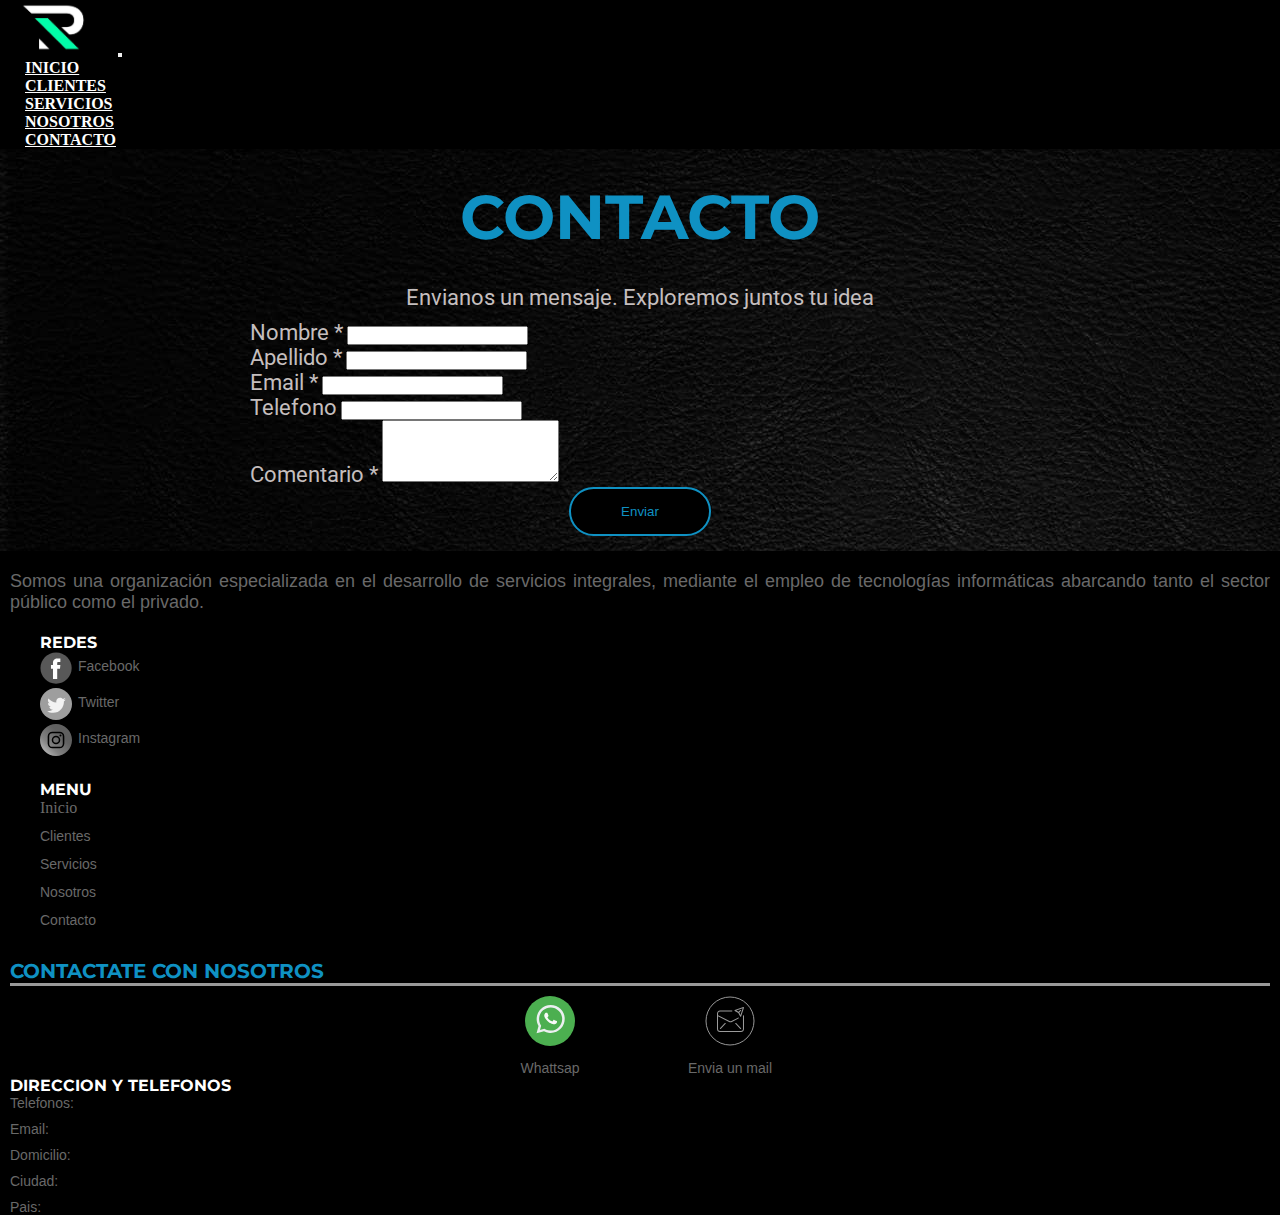
<file: paginas/contacto.html>
<!DOCTYPE html>
<html lang="en">
<head>
    <meta charset="UTF-8">
    <meta http-equiv="X-UA-Compatible" content="IE=edge">
    <meta name="viewport" content="width=device-width, initial-scale=1.0">
    <meta name="keywords" content="HTML, JS, CSS, Web, tecnología, genexus, c#, .net, java, php, software, sistemas informáticos, equipos informáticos, desarrollo web, sistemas salud, sistemas rrhh, redes, seguridad informática, soluciones tecnológicas, consultoría it, sistemas a medida, digital, contacto, ideas informaticas">
    <title>Contactanos - REMANET</title>
    <link rel="icon" type="image/x-icon" href="../img/iconoEmpresa.ico">
    <link href="https://cdn.jsdelivr.net/npm/bootstrap@5.1.3/dist/css/bootstrap.min.css" rel="stylesheet" integrity="sha384-1BmE4kWBq78iYhFldvKuhfTAU6auU8tT94WrHftjDbrCEXSU1oBoqyl2QvZ6jIW3" crossorigin="anonymous">
    <link rel="stylesheet" href="../style/style.css">
    <link rel="preconnect" href="https://fonts.googleapis.com">
    <link rel="preconnect" href="https://fonts.gstatic.com" crossorigin>
    <link href="https://fonts.googleapis.com/css2?family=Roboto:wght@100&display=swap" rel="stylesheet">
    <link href="https://fonts.googleapis.com/css2?family=Oswald:wght@500&display=swap" rel="stylesheet">
    <link href="https://fonts.googleapis.com/css2?family=Advent+Pro&display=swap" rel="stylesheet">
    <link href="https://fonts.googleapis.com/css2?family=Faustina:wght@300&display=swap" rel="stylesheet">
    <link href="https://fonts.googleapis.com/css2?family=Montserrat:wght@700&display=swap" rel="stylesheet">
    <link href="https://fonts.googleapis.com/css2?family=Fira+Sans+Condensed:wght@100&display=swap" rel="stylesheet">
</head>
<body>
    <div class="fondoPrincipal">
        
        <section>
            <header>
                <nav class="navbar navbar-expand-lg navbar-dark colorMenu">
                    <div class="container-fluid">
                        <img class="espacioLogo" src="../img/Logo.png" alt="Logo">
                        <button class="navbar-toggler" type="button" data-bs-toggle="collapse" data-bs-target="#navbarNav" aria-controls="navbarNav" aria-expanded="false" aria-label="Toggle navigation">
                            <span class="navbar-toggler-icon"></span>
                        </button>
                        <div class="collapse navbar-collapse" id="navbarNav">
                            <ul class="navbar-nav">
                                <li class="nav-item alineacionMenu">
                                    <a class="nav-link" href="../index.html">INICIO</a>
                                </li>
                                <li class="nav-item alineacionMenu">
                                    <a class="nav-link" href="../paginas/clientes.html">CLIENTES</a>
                                </li>
                                <li class="nav-item alineacionMenu">
                                    <a class="nav-link" href="../paginas/servicios.html">SERVICIOS</a>
                                </li>
                                <li class="nav-item alineacionMenu">
                                    <a class="nav-link" href= "../paginas/nosotros.html">NOSOTROS</a>
                                </li>
                                <li class="nav-item alineacionMenu">
                                    <a class="nav-link" href= "../paginas/contacto.html">CONTACTO</a>
                                </li>
                            </ul>
                        </div>
                    </div>
                </nav>
            </header>
        </section>
        
        <section>
            <div class="container">
                <div class= "row">
                    <div class="col-sm-12">
                        <h1 class="tituloPrincipal">CONTACTO</h1>
                        <p class="parrafos">Envianos un mensaje. Exploremos juntos tu idea</p>
                    </div>
                </div>
            </div>    
        </section> 
    
        <main>
            <div class="container alineacionContacto">
                <div class= "row">
                    <div class="col-sm-12">
                        <form class="row g-3">
                            <div>
                                <label for="validationServer01" class="formatoLabel">Nombre *</label>
                                <input type="text" class="form-control" id="validationServer01" required>
                            </div>
            
                            <div>
                                <label for="validationServer02" class="formatoLabel">Apellido *</label>
                                <input type="text" class="form-control" id="validationServer02" required>
                            </div>
            
                            <div>
                                <label for="validationServerUsername" class="formatoLabel">Email *</label>
                                <input type="email" class="form-control" id="validationServerUsername" required>
                            </div>
            
                            <div>
                                <label for="validationServer03" class="formatoLabel">Telefono</label>
                                <input type="number" class="form-control" id="validationServer03">
                            </div>
            
                            <div>
                                <label for="validationServer04" class="formatoLabel">Comentario *</label>
                                <textarea class="form-control" id="validationServer04" required rows="4"></textarea>
                            </div>
                            
                            <div class="alineacionCentro espacioInferior">
                                <button class="botonesLinks" type="submit">Enviar</button>
                            </div>
                        </form>
                    </div>
                </div>
            </div>    
        </main>
    
        <footer class="fondoFooter">
            <div class="container">
                <div class= "row">
                    <div class="col-lg-4 col-sm-12 alineacionCajaFooter">
                        <div>
                            <p>Somos una organización especializada en el desarrollo de servicios integrales, mediante el empleo de tecnologías informáticas abarcando tanto el sector público como el privado.</p>
                        </div>
                    </div>
                    
                    <div class="col-lg-2 col-sm-12 alineacionCajaFooter">
                        <div class="alineacionSubCajaFooter">
                            <p class="tituloBlanco">REDES</p>
                            <ul class="ulCol">
                                <li>
                                    <div class="cajasRedes">
                                        <a href="https://es-la.facebook.com/"><img class="iconosRedes" src="../img/facebook1.svg" alt="contacto"></a>
                                        <p class="padding5 fuenteFooter">Facebook</p>
                                    </div>
                                </li>
                                <li>
                                    <div class="cajasRedes">
                                        <a href="https://twitter.com/?lang=es"><img class="iconosRedes" src="../img/twitter1.svg" alt="contacto"></a>
                                        <p class="padding5 fuenteFooter">Twitter</p>
                                    </div>
                                </li>
                                <li>
                                    <div class="cajasRedes">
                                        <a href="https://www.instagram.com/?hl=es-la"><img class="iconosRedes" src="../img/instagram1.svg" alt="contacto"></a>
                                        <p class="padding5 fuenteFooter">Instagram</p>
                                    </div>
                                </li>
                            </ul>
                        </div>
                    </div>
    
                    <div class="col-lg-2 col-sm-12 alineacionCajaFooter">
                        <div class="alineacionSubCajaFooter">
                            <p class="tituloBlanco">MENU</p>
                            <ul class="ulCol">
                                <li class="alineacionMenuFooter">
                                    <a href="../index.html" class="linksMenu">Inicio</a>
                                </li>
                                <li class="alineacionMenuFooter">
                                    <a href="../paginas/clientes.html" class="linksMenu fuenteFooter">Clientes</a>
                                </li>
                                <li class="alineacionMenuFooter">
                                    <a href="../paginas/servicios.html" class="linksMenu fuenteFooter">Servicios</a>
                                </li>
                                <li class="alineacionMenuFooter">
                                    <a href= "../paginas/nosotros.html" class="linksMenu fuenteFooter">Nosotros</a>
                                </li>
                                <li class="alineacionMenuFooter">
                                    <a href= "../paginas/contacto.html" class="linksMenu fuenteFooter">Contacto</a>
                                </li>
                            </ul>
                        </div>
                    </div>
    
                    <div class="col-lg-4 col-sm-12 alineacionCajaFooter">
                        <div>
                            <h6>CONTACTATE CON NOSOTROS</h6>
                            <div class="linea">
                            </div>
                            <div class="cajaPrincSistemas">
                                <div class="cajasContacto">
                                    <div class="alineacionCentro">
                                        <img class="iconosContacto" src="../img/home_logo_Whatsapp.svg" class="paddingFotos" alt="Whattsap">
                                    </div>
                                    <p class="alineacionCentro fuenteFooter">Whattsap</p>
                                </div>
                                <div class="cajasContacto">
                                    <div class="alineacionCentro">
                                        <img class="iconosContacto" src="../img/home_footer_icono_email.svg" class="paddingFotos" alt="email">
                                    </div>
                                    <p class="alineacionCentro fuenteFooter">Envia un mail</p>
                                </div>
                            </div>
                            <p class="tituloBlanco">DIRECCION Y TELEFONOS</p>
                            <div>
                                <p class="fuenteFooter alineacionMenuFooter">Telefonos:</p>
                                <p class="fuenteFooter alineacionMenuFooter">Email:</p>
                                <p class="fuenteFooter alineacionMenuFooter">Domicilio:</p>
                                <p class="fuenteFooter alineacionMenuFooter">Ciudad:</p>
                                <p class="fuenteFooter alineacionMenuFooter">Pais:</p>
                            </div>
                        </div>
                    </div>
                </div>
            </div>
        </footer>
    </div>
    <script src="https://cdn.jsdelivr.net/npm/@popperjs/core@2.10.2/dist/umd/popper.min.js" integrity="sha384-7+zCNj/IqJ95wo16oMtfsKbZ9ccEh31eOz1HGyDuCQ6wgnyJNSYdrPa03rtR1zdB" crossorigin="anonymous"></script>
    <script src="https://cdn.jsdelivr.net/npm/bootstrap@5.1.3/dist/js/bootstrap.min.js" integrity="sha384-QJHtvGhmr9XOIpI6YVutG+2QOK9T+ZnN4kzFN1RtK3zEFEIsxhlmWl5/YESvpZ13" crossorigin="anonymous"></script>
</body>
</html>
</file>
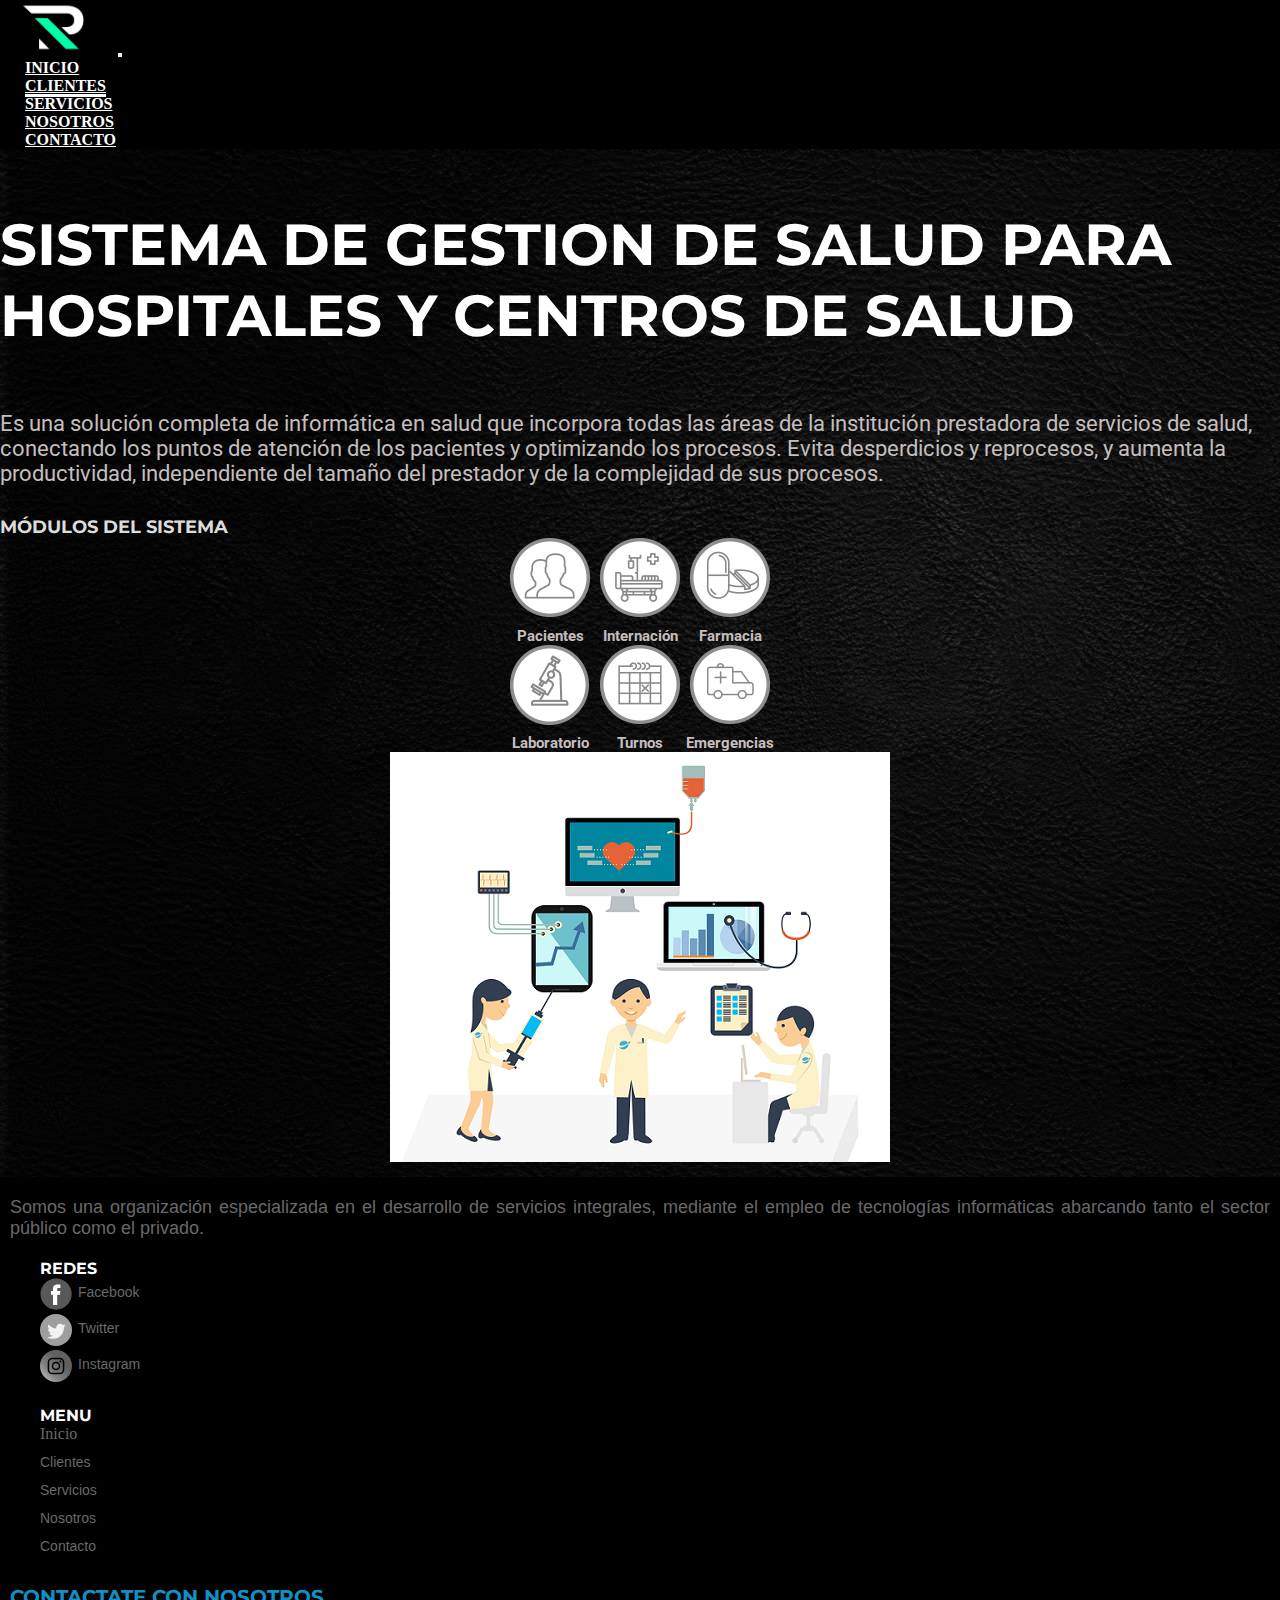
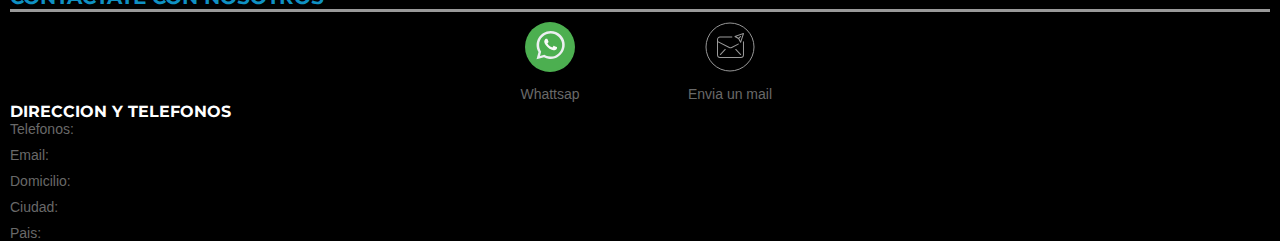
<file: paginas/moduloHospital.html>
<!DOCTYPE html>
<html lang="en">
<head>
    <meta charset="UTF-8">
    <meta http-equiv="X-UA-Compatible" content="IE=edge">
    <meta name="viewport" content="width=device-width, initial-scale=1.0">
    <meta name="keywords" content="HTML, JS, CSS, Web, tecnología, genexus, c#, .net, java, php, software, sistemas informáticos, equipos informáticos, desarrollo web, sistemas salud, sistemas rrhh, redes, seguridad informática, soluciones tecnológicas, consultoría it, sistemas a medida, digital, sheraton, seguros, gobierno, vialidad, previsional, administracion financiera">
    <title>Nuestros Clientes - REMANET</title>
    <link rel="icon" type="image/x-icon" href="../img/LogoIco.ico">
    <link href="https://cdn.jsdelivr.net/npm/bootstrap@5.1.3/dist/css/bootstrap.min.css" rel="stylesheet" integrity="sha384-1BmE4kWBq78iYhFldvKuhfTAU6auU8tT94WrHftjDbrCEXSU1oBoqyl2QvZ6jIW3" crossorigin="anonymous">
    <link rel="stylesheet" href="../style/style.css">
    <link rel="preconnect" href="https://fonts.googleapis.com">
    <link rel="preconnect" href="https://fonts.gstatic.com" crossorigin>
    <link href="https://fonts.googleapis.com/css2?family=Oswald:wght@500&display=swap" rel="stylesheet">
    <link href="https://fonts.googleapis.com/css2?family=Advent+Pro&display=swap" rel="stylesheet">
    <link href="https://fonts.googleapis.com/css2?family=Faustina:wght@300&display=swap" rel="stylesheet">
    <link href="https://fonts.googleapis.com/css2?family=Montserrat:wght@700&display=swap" rel="stylesheet">
    <link href="https://fonts.googleapis.com/css2?family=Fira+Sans+Condensed:wght@100&display=swap" rel="stylesheet">
    <link href="https://fonts.googleapis.com/css2?family=Roboto:wght@300&display=swap" rel="stylesheet">
</head>
<body>
    <div class="fondoPrincipal">

        <section>
            <header>
                <nav class="navbar navbar-expand-lg navbar-dark colorMenu">
                    <div class="container-fluid">
                        <img class="espacioLogo" src="../img/Logo.png" alt="Logo">
                        <button class="navbar-toggler" type="button" data-bs-toggle="collapse" data-bs-target="#navbarNav" aria-controls="navbarNav" aria-expanded="false" aria-label="Toggle navigation">
                            <span class="navbar-toggler-icon"></span>
                        </button>
                        <div class="collapse navbar-collapse" id="navbarNav">
                            <ul class="navbar-nav">
                                <li class="nav-item alineacionMenu">
                                    <a class="nav-link" href="../index.html">INICIO</a>
                                </li>
                                <li class="nav-item alineacionMenu">
                                    <a class="current nav-link" href="../paginas/clientes.html">CLIENTES</a>
                                </li>
                                <li class="nav-item alineacionMenu">
                                    <a class="nav-link" href="../paginas/servicios.html">SERVICIOS</a>
                                </li>
                                <li class="nav-item alineacionMenu">
                                    <a class="nav-link" href= "../paginas/nosotros.html">NOSOTROS</a>
                                </li>
                                <li class="nav-item alineacionMenu">
                                    <a class="nav-link" href= "../paginas/contacto.html">CONTACTO</a>
                                </li>
                            </ul>
                        </div>
                    </div>
                </nav>
            </header>
        </section>
    
        <section>
            <div class="container">
                <div class= "row">

                    <div class="col-sm-12">
                        <h2 class="alineacionIzq">SISTEMA DE GESTION DE SALUD PARA HOSPITALES Y CENTROS DE SALUD</h2>
                    </div>

                    <div class="col-lg-6 col-md-12 col-sm-12">
                        <p class="parrafos alineacionIzq">Es una solución completa de informática en salud que incorpora todas las áreas de la institución prestadora de servicios de salud, conectando los puntos de atención de los pacientes y optimizando los procesos. Evita desperdicios y reprocesos, y aumenta la productividad, independiente del tamaño del prestador y de la complejidad de sus procesos.</p>
                        <h5 class="tituloServicio">Módulos del sistema</h5>
                        <div class="cajaPrincSistemas">
                            <div>
                                <img class="imagenesModulos" src="../img/pacientes.png" alt="HTML">
                                <h4 class="alineacionCentro">Pacientes</h4>
                                <img class="imagenesModulos" src="../img/laboratorio.png" alt="laboratorio">
                                <h4 class="alineacionCentro" >Laboratorio</h4>
                            </div>

                            <div>
                                <img class="imagenesModulos" src="../img/HOSPITALIZACION.png" alt="hospitalizacion">
                                <h4 class="alineacionCentro" >Internación</h4>
                                <img class="imagenesModulos" src="../img/consulta-externa.png" alt="CSS">
                                <h4 class="alineacionCentro" >Turnos</h4>
                            </div>
                            
                            <div>
                                <img class="imagenesModulos" src="../img/farmacia.png" alt="farmacia">
                                <h4 class="alineacionCentro" >Farmacia</h4>
                                <img class="imagenesModulos" src="../img/EMERGENCIA.png" alt="emergencias">
                                <h4 class="alineacionCentro" >Emergencias</h4>
                            </div>
                        </div>
                    </div>

                    <div class="col-lg-6 col-md-12 col-sm-12">
                        <div class="cajaPrincSistemasColumn">
                            <img class="imagenHospital espacioInferior" src="../img/SistemaGestionHospital.png" alt="HTML">
                        </div>
                    </div>
                    
                </div>
            </div>     
        </section>
        
        <footer class="fondoFooter">
            <div class="container">
                <div class= "row">
                    <div class="col-lg-4 col-sm-12 alineacionCajaFooter">
                        <div>
                            <p>Somos una organización especializada en el desarrollo de servicios integrales, mediante el empleo de tecnologías informáticas abarcando tanto el sector público como el privado.</p>
                        </div>
                    </div>
                    
                    <div class="col-lg-2 col-sm-12 alineacionCajaFooter">
                        <div class="alineacionSubCajaFooter">
                            <p class="tituloBlanco">REDES</p>
                            <ul class="ulCol">
                                <li>
                                    <div class="cajasRedes">
                                        <a href="https://es-la.facebook.com/"><img class="iconosRedes" src="../img/facebook1.svg" alt="contacto"></a>
                                        <p class="padding5 fuenteFooter">Facebook</p>
                                    </div>
                                </li>
                                <li>
                                    <div class="cajasRedes">
                                        <a href="https://twitter.com/?lang=es"><img class="iconosRedes" src="../img/twitter1.svg" alt="contacto"></a>
                                        <p class="padding5 fuenteFooter">Twitter</p>
                                    </div>
                                </li>
                                <li>
                                    <div class="cajasRedes">
                                        <a href="https://www.instagram.com/?hl=es-la"><img class="iconosRedes" src="../img/instagram1.svg" alt="contacto"></a>
                                        <p class="padding5 fuenteFooter">Instagram</p>
                                    </div>
                                </li>
                            </ul>
                        </div>
                    </div>
    
                    <div class="col-lg-2 col-sm-12 alineacionCajaFooter">
                        <div class="alineacionSubCajaFooter">
                            <p class="tituloBlanco">MENU</p>
                            <ul class="ulCol">
                                <li class="alineacionMenuFooter">
                                    <a href="../index.html" class="linksMenu">Inicio</a>
                                </li>
                                <li class="alineacionMenuFooter">
                                    <a href="../paginas/clientes.html" class="linksMenu fuenteFooter">Clientes</a>
                                </li>
                                <li class="alineacionMenuFooter">
                                    <a href="../paginas/servicios.html" class="linksMenu fuenteFooter">Servicios</a>
                                </li>
                                <li class="alineacionMenuFooter">
                                    <a href= "../paginas/nosotros.html" class="linksMenu fuenteFooter">Nosotros</a>
                                </li>
                                <li class="alineacionMenuFooter">
                                    <a href= "../paginas/contacto.html" class="linksMenu fuenteFooter">Contacto</a>
                                </li>
                            </ul>
                        </div>
                    </div>
    
                    <div class="col-lg-4 col-sm-12 alineacionCajaFooter">
                        <div>
                            <h6>CONTACTATE CON NOSOTROS</h6>
                            <div class="linea">
                            </div>
                            <div class="cajaPrincSistemas">
                                <div class="cajasContacto">
                                    <div class="alineacionCentro">
                                        <img class="iconosContacto" src="../img/home_logo_Whatsapp.svg" class="paddingFotos" alt="Whattsap">
                                    </div>
                                    <p class="alineacionCentro fuenteFooter">Whattsap</p>
                                </div>
                                <div class="cajasContacto">
                                    <div class="alineacionCentro">
                                        <img class="iconosContacto" src="../img/home_footer_icono_email.svg" class="paddingFotos" alt="email">
                                    </div>
                                    <p class="alineacionCentro fuenteFooter">Envia un mail</p>
                                </div>
                            </div>
                            <p class="tituloBlanco">DIRECCION Y TELEFONOS</p>
                            <div>
                                <p class="fuenteFooter alineacionMenuFooter">Telefonos:</p>
                                <p class="fuenteFooter alineacionMenuFooter">Email:</p>
                                <p class="fuenteFooter alineacionMenuFooter">Domicilio:</p>
                                <p class="fuenteFooter alineacionMenuFooter">Ciudad:</p>
                                <p class="fuenteFooter alineacionMenuFooter">Pais:</p>
                            </div>
                        </div>
                    </div>
                </div>
            </div>
        </footer>
    </div>
    <script src="https://cdn.jsdelivr.net/npm/@popperjs/core@2.10.2/dist/umd/popper.min.js" integrity="sha384-7+zCNj/IqJ95wo16oMtfsKbZ9ccEh31eOz1HGyDuCQ6wgnyJNSYdrPa03rtR1zdB" crossorigin="anonymous"></script>
    <script src="https://cdn.jsdelivr.net/npm/bootstrap@5.1.3/dist/js/bootstrap.min.js" integrity="sha384-QJHtvGhmr9XOIpI6YVutG+2QOK9T+ZnN4kzFN1RtK3zEFEIsxhlmWl5/YESvpZ13" crossorigin="anonymous"></script>
</body>
</html>
</file>
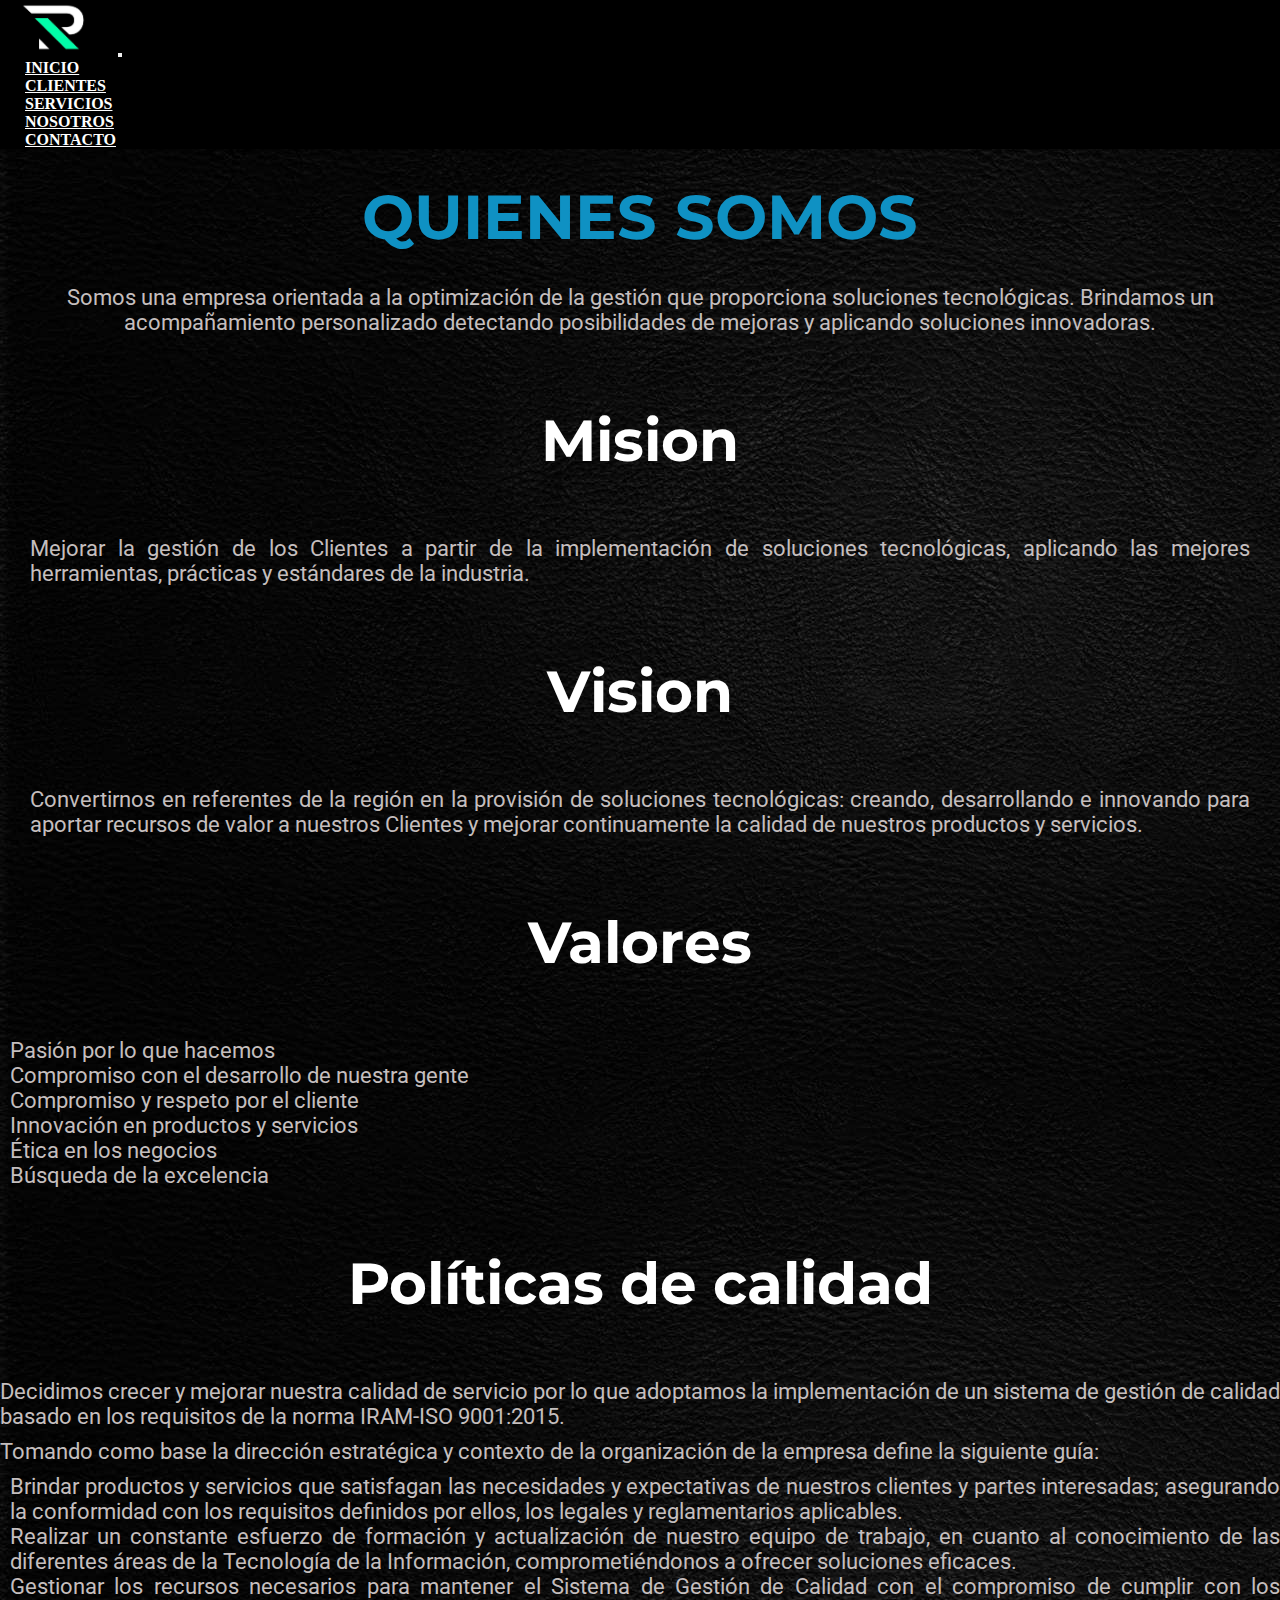
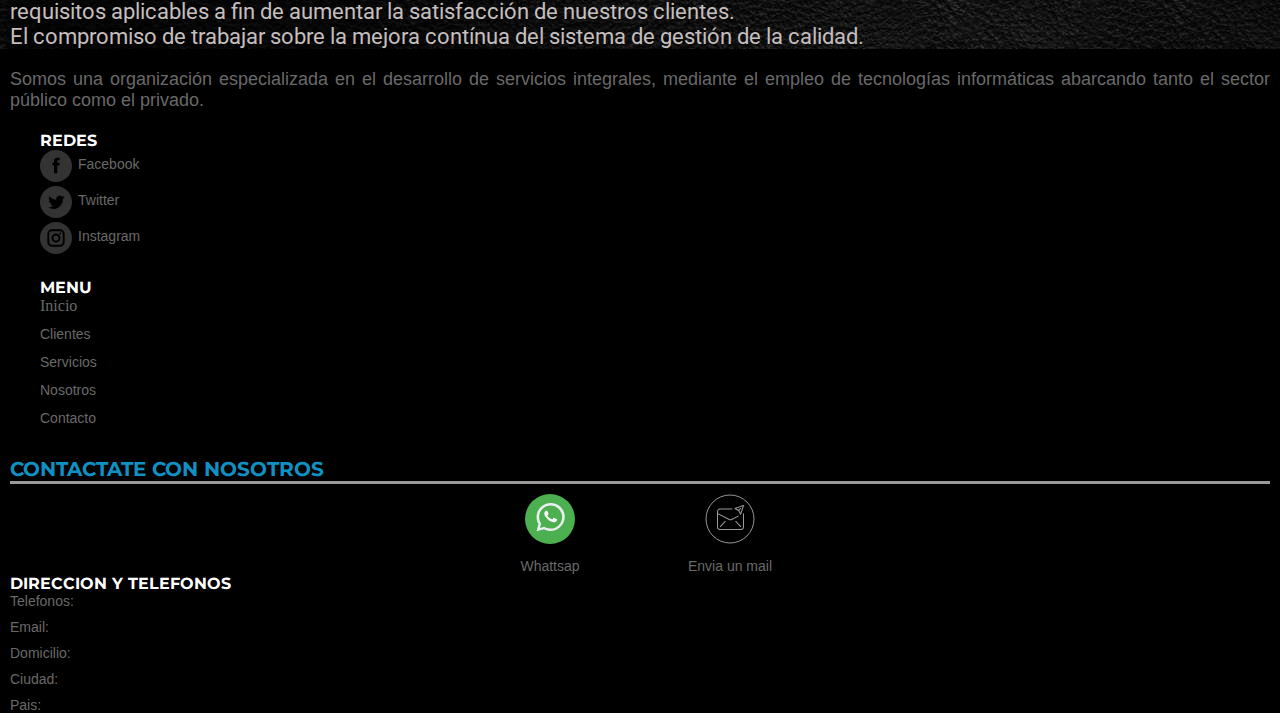
<file: paginas/nosotros.html>
<!DOCTYPE html>
<html lang="en">
<head>
    <meta charset="UTF-8">
    <meta http-equiv="X-UA-Compatible" content="IE=edge">
    <meta name="viewport" content="width=device-width, initial-scale=1.0">
    <title>Empresa Desarrollo Software</title>
    <link href="https://cdn.jsdelivr.net/npm/bootstrap@5.1.3/dist/css/bootstrap.min.css" rel="stylesheet" integrity="sha384-1BmE4kWBq78iYhFldvKuhfTAU6auU8tT94WrHftjDbrCEXSU1oBoqyl2QvZ6jIW3" crossorigin="anonymous">
    <link rel="stylesheet" href="../style/style.css">
    <link rel="preconnect" href="https://fonts.googleapis.com">
    <link rel="preconnect" href="https://fonts.gstatic.com" crossorigin>
    <link href="https://fonts.googleapis.com/css2?family=Roboto:wght@100&display=swap" rel="stylesheet">
    <link href="https://fonts.googleapis.com/css2?family=Oswald:wght@500&display=swap" rel="stylesheet">
    <link href="https://fonts.googleapis.com/css2?family=Advent+Pro&display=swap" rel="stylesheet">
    <link href="https://fonts.googleapis.com/css2?family=Faustina:wght@300&display=swap" rel="stylesheet">
    <link href="https://fonts.googleapis.com/css2?family=Montserrat:wght@700&display=swap" rel="stylesheet">
    <link href="https://fonts.googleapis.com/css2?family=Fira+Sans+Condensed:wght@100&display=swap" rel="stylesheet">
</head>
<body>
    <div class="fondoPrincipal">
        
        <header>
            <nav class="navbar navbar-expand-lg navbar-dark colorMenu">
                <div class="container-fluid">
                    <img class="espacioLogo" src="../img/Logo.png" alt="Logo">
                    <button class="navbar-toggler" type="button" data-bs-toggle="collapse" data-bs-target="#navbarNav" aria-controls="navbarNav" aria-expanded="false" aria-label="Toggle navigation">
                        <span class="navbar-toggler-icon"></span>
                    </button>
                    <div class="collapse navbar-collapse" id="navbarNav">
                        <ul class="navbar-nav">
                            <li class="nav-item alineacionMenu">
                                <a class="nav-link" href="../index.html">INICIO</a>
                            </li>
                            <li class="nav-item alineacionMenu">
                                <a class="nav-link" href="../paginas/clientes.html">CLIENTES</a>
                            </li>
                            <li class="nav-item alineacionMenu">
                                <a class="nav-link" href="../paginas/servicios.html">SERVICIOS</a>
                            </li>
                            <li class="nav-item alineacionMenu">
                                <a class="nav-link" href= "../paginas/nosotros.html">NOSOTROS</a>
                            </li>
                            <li class="nav-item alineacionMenu">
                                <a class="nav-link" href= "../paginas/contacto.html">CONTACTO</a>
                            </li>
                        </ul>
                    </div>
                </div>
            </nav>
        </header>    
    
        <section>
            <div class="container">
                <div class= "row">
                    <div class="col-sm-12">
                        <h1 class="tituloPrincipal">QUIENES SOMOS</h1>
                        <p class="parrafos">Somos una empresa orientada a la optimización de la gestión que proporciona soluciones tecnológicas. Brindamos un acompañamiento personalizado detectando posibilidades de mejoras y aplicando soluciones innovadoras.</p>
                    </div>
                </div>
            </div>    
        </section> 
    
        <main>
            <div class="container">
                <div class= "row">
                    <div class="col-lg-4 col-md-12 col-sm-12 alineacionCentro">
                        <div class="lineaSeparador"></div>
                        <h2>Mision</h2>
                        <p class="parrafos alineacionJust alineacionSubCajaFooter">Mejorar la gestión de los Clientes a partir de la implementación de soluciones tecnológicas, aplicando las mejores herramientas, prácticas y estándares de la industria.</p>
                    </div>

                    <div class="col-lg-4 col-md-12 col-sm-12 alineacionCentro">
                        <div class="lineaSeparador"></div>
                        <h2>Vision</h2>
                        <p class="parrafos alineacionJust alineacionSubCajaFooter">Convertirnos en referentes de la región en la provisión de soluciones tecnológicas: creando, desarrollando e innovando para aportar recursos de valor a nuestros Clientes y mejorar continuamente la calidad de nuestros productos y servicios.</p>
                    </div>

                    <div class="col-lg-4 col-md-12 col-sm-12 alineacionCentro">
                        <div class="lineaSeparador"></div>
                        <h2>Valores</h2>
                        <div>
                            <ul class="listaComun">
                                <li>Pasión por lo que hacemos</li>
                                <li>Compromiso con el desarrollo de nuestra gente</li>
                                <li>Compromiso y respeto por el cliente</li>
                                <li>Innovación en productos y servicios</li>
                                <li>Ética en los negocios</li>
                                <li>Búsqueda de la excelencia</li>
                            </ul>
                        </div>        
                    </div>

                </div>
            </div>
        </main>

        <section>
            <div class="container">
                <div class= "row">
                    <div class="col-sm-12">
                        <div class="lineaSeparador"></div>
                        <h2>Políticas de calidad</h2>
                        <p class="parrafos alineacionJust">Decidimos crecer y mejorar nuestra calidad de servicio por lo que adoptamos la implementación de un sistema de gestión de calidad basado en los requisitos de la norma IRAM-ISO 9001:2015.</p>
                        <p class="parrafos alineacionJust">Tomando como base la dirección estratégica y contexto de la organización de la empresa define la siguiente guía:</p>
                        <div>
                            <ul class="listaComun">
                                <li>Brindar productos y servicios que satisfagan las necesidades y expectativas de nuestros clientes y partes interesadas; asegurando la conformidad con los requisitos definidos por ellos, los legales y reglamentarios aplicables.</li>
                                <li>Realizar un constante esfuerzo de formación y actualización de nuestro equipo de trabajo, en cuanto al conocimiento de las diferentes áreas de la Tecnología de la Información, comprometiéndonos a ofrecer soluciones eficaces.</li>
                                <li>Gestionar los recursos necesarios para mantener el Sistema de Gestión de Calidad con el compromiso de cumplir con los requisitos aplicables a fin de aumentar la satisfacción de nuestros clientes.</li>
                                <li>El compromiso de trabajar sobre la mejora contínua del sistema de gestión de la calidad.</li>
                            </ul>
                        </div>    
                    </div>
                </div>
            </div>    
        </section> 
    
        <footer class="fondoFooter">
            
            <div class="container">
                <div class= "row">
                    
                    <div class="col-lg-4 col-sm-12 alineacionCajaFooter">
                        
                        <div>
                            <p>Somos una organización especializada en el desarrollo de servicios integrales, mediante el empleo de tecnologías informáticas abarcando tanto el sector público como el privado.</p>
                        </div>
                    </div>
                    
                    <div class="col-lg-2 col-sm-12 alineacionCajaFooter">
                        <div class="alineacionSubCajaFooter">
                            <p class="tituloBlanco">REDES</p>
                            <ul class="ulCol">
                                <li>
                                    <div class="cajasRedes">
                                        <a href="https://es-la.facebook.com/"><img class="iconosRedes" src="../img/facebook.svg" alt="contacto"></a>
                                        <p class="padding5 fuenteFooter">Facebook</p>
                                    </div>
                                </li>
                                <li>
                                    <div class="cajasRedes">
                                        <a href="https://twitter.com/?lang=es"><img class="iconosRedes" src="../img/twitter.svg" alt="contacto"></a>
                                        <p class="padding5 fuenteFooter">Twitter</p>
                                    </div>
                                </li>
                                <li>
                                    <div class="cajasRedes">
                                        <a href="https://www.instagram.com/?hl=es-la"><img class="iconosRedes" src="../img/instagram.svg" alt="contacto"></a>
                                        <p class="padding5 fuenteFooter">Instagram</p>
                                    </div>
                                </li>
                            </ul>
                        </div>
                    </div>
    
                    <div class="col-lg-2 col-sm-12 alineacionCajaFooter">
                        <div class="alineacionSubCajaFooter">
                            <p class="tituloBlanco">MENU</p>
                            <ul class="ulCol">
                                <li class="alineacionMenuFooter">
                                    <a href="../index.html" class="linksMenu">Inicio</a>
                                </li>
                                <li class="alineacionMenuFooter">
                                    <a href="../paginas/clientes.html" class="linksMenu fuenteFooter">Clientes</a>
                                </li>
                                <li class="alineacionMenuFooter">
                                    <a href="../paginas/servicios.html" class="linksMenu fuenteFooter">Servicios</a>
                                </li>
                                <li class="alineacionMenuFooter">
                                    <a href= "../paginas/nosotros.html" class="linksMenu fuenteFooter">Nosotros</a>
                                </li>
                                <li class="alineacionMenuFooter">
                                    <a href= "../paginas/contacto.html" class="linksMenu fuenteFooter">Contacto</a>
                                </li>
                            </ul>
                        </div>
                    </div>
    
                    <div class="col-lg-4 col-sm-12 alineacionCajaFooter">
                        <div>
                            <h6>CONTACTATE CON NOSOTROS</h6>
                            <div class="linea">
                            </div>
                            <div class="cajaPrincSistemas">
                                <div class="cajasContacto">
                                    <div class="alineacionCentro">
                                        <img class="iconosContacto" src="../img/home_logo_Whatsapp.svg" class="paddingFotos" alt="Whattsap">
                                    </div>
                                    <p class="alineacionCentro fuenteFooter">Whattsap</p>
                                </div>
                                <div class="cajasContacto">
                                    <div class="alineacionCentro">
                                        <img class="iconosContacto" src="../img/home_footer_icono_email.svg" class="paddingFotos" alt="email">
                                    </div>
                                    <p class="alineacionCentro fuenteFooter">Envia un mail</p>
                                </div>
                            </div>
                            <p class="tituloBlanco">DIRECCION Y TELEFONOS</p>
                            <div>
                                <p class="fuenteFooter alineacionMenuFooter">Telefonos:</p>
                                <p class="fuenteFooter alineacionMenuFooter">Email:</p>
                                <p class="fuenteFooter alineacionMenuFooter">Domicilio:</p>
                                <p class="fuenteFooter alineacionMenuFooter">Ciudad:</p>
                                <p class="fuenteFooter alineacionMenuFooter">Pais:</p>
                            </div>
                        </div>
                    </div>
                </div>
            </div>
        </footer>
    </div>
    <script src="https://cdn.jsdelivr.net/npm/@popperjs/core@2.10.2/dist/umd/popper.min.js" integrity="sha384-7+zCNj/IqJ95wo16oMtfsKbZ9ccEh31eOz1HGyDuCQ6wgnyJNSYdrPa03rtR1zdB" crossorigin="anonymous"></script>
    <script src="https://cdn.jsdelivr.net/npm/bootstrap@5.1.3/dist/js/bootstrap.min.js" integrity="sha384-QJHtvGhmr9XOIpI6YVutG+2QOK9T+ZnN4kzFN1RtK3zEFEIsxhlmWl5/YESvpZ13" crossorigin="anonymous"></script>
</body>
</html>
</file>
<file: style/style.css>
*{
    margin: 0;
    padding: 0;
}

/*Generales*/

.cajaPrincSistemas{
    display: flex;
    flex-direction: row;
    justify-content:center;
    flex-wrap:wrap;
    align-items: center;
}

.cajaPrincSistemasColumn{
    display: flex;
    flex-direction:column;
    justify-content:center;
    flex-wrap:wrap;
    align-items: center;
}

.ulCol{
    display: flex;
    flex-direction: column;
    align-items:flex-start;
    justify-content:space-evenly;
    list-style-type: none;
    padding-left: 0px;
}

.imagenesSistemas:hover{
    animation: colorBorde 3s;
}

.tamanioCajaContacto{
    width: 330px;
}

.parrafos{
    padding-bottom: 10px;
    color:rgb(196, 190, 190);
    font-size: 18px;
    font-family:'Roboto', sans-serif;
    text-align: center;
}

.colorParrafos{
    color:rgb(196, 190, 190);
    font-family: 'Roboto', sans-serif;
    font-size: 18px;
    text-align: left;
}

.alineacionCentro{
    text-align: center;
}

.padding5{
    padding: 6px;
}

.espacioLogo{
    padding: 2px;
    width: 110px;
    height: 51px;
}

.fondoPrincipal{
    background-image: url("../img/Black4Tablet.jpg");
}

.alineacionIzq{
    text-align: center;
}

.alineacionDerecha{
    text-align: center;
}  

.alineacionJust{
    text-align: justify;
}

.espacioInferior{
    padding-bottom: 15px;
}

/*Header*/

header{
    position: sticky;
    top: 0px;
    background-color:whitesmoke;
}

nav{
    display: flex;
    flex-direction: row;
    justify-content:space-between;
    align-items: center;
}

.nav-link{
    color:white !important;
    font-weight: bold;
}

.nav-link:hover{
    color:#0F91C3 !important;
}

.alineacionMenu{
    margin: 0px 25px 0px 25px;
}

.colorMenu{
    background-color: black !important;
}

.current{
    color:#0F91C3;
}

/*Titulos*/
h6{
    color:#0F91C3;
    font-family: 'Montserrat', sans-serif;
    font-size: 20px;
    
}

h3{
    font-size: 18px;
    font-family: 'Montserrat', sans-serif;
    color: #e9e8e8;
}

h2{
    color:white;
    font-family:'Montserrat', sans-serif;
    text-align: center;
    padding-top: 20px;
    padding-bottom: 20px;
}

h4{
    color:rgb(196, 190, 190);
    font-family: 'Roboto', sans-serif;
    font-size: 12px;
}
.tituloPrincipal{
    color:#0F91C3;
    font-family:'Montserrat', sans-serif;
    text-align: center;
    padding-top: 30px;
    padding-bottom: 30px;
}


/*Botones*/

.botonesLinks{
    color: #0F91C3;
    border-style: solid;
    border-color: #0F91C3;
    padding-left: 50px;
    padding-right: 50px;
    padding-top: 15px;
    padding-bottom: 15px;
    background-color: #000000;
    border-radius: 30px;
    transition: 1s;
}

.botonesLinks:hover{
    background-color: #0F91C3;
    color: white;
    transform: scale(1.1);
}


.margenesBotones{
    margin-top: 10px;
    margin-bottom: 10px; 
    text-align: center;
}

.paddingBotones{
    padding-left: 35px;
    padding-right: 35px;
    padding-top: 7px;
    padding-bottom: 7px;
}

/*Index*/

.imagenesSistemas{
    border: 5px solid rgb(32, 32, 32);
    margin: 5px;
    width: 90px;
    height: 82px;
    background-color: rgb(32, 32, 32);
}

.imagenesApps{
    margin: 3px;
    width: 50px;
    height: 50px;
    filter: grayscale(100%);
}

.imagenesApps:hover{
    filter: grayscale(0%);
}

.imagenesModulos{
    padding-left: 5px;
    padding-right: 5px;
    filter: grayscale(100%);
    padding-bottom: 5px;
}

.imagenesModulos:hover{
    filter: grayscale(0%);
}

.imagenEquipo{
    width: 300px;
    height: 126px;
}

.imagenHospital{
    width: 300px;
    height: 246px;
}

/*Clientes*/

.espacionInferiorClientes{
    padding-bottom: 5px;
}
  
.imagenesClientes{
    transition: 0.5s;
}

.imagenesClientes:hover{
    transform: scale(1.07);
}

.cardTam{
    flex: 1 0 24rem;
	margin: 1rem;
	overflow: hidden;
    border: 2px solid rgb(44, 43, 43);
    transition: 1s;
}

.cardTam:hover{
    border: 2px solid #0F91C3;
}

/*Servicios*/
  
.tituloServicio{
    color: #dddcdc;
    text-transform: uppercase;
    text-align: left;
    font-family:'Montserrat', sans-serif;
    padding-top: 20px;
    font-size: 18px;
  }

  
.imgServicio{
    display: block;
    border: 0;
    width: 100%;
    height: auto;
}

.cardServicio{
    border: 2px solid rgb(44, 43, 43);
    border-radius: 4px;
    padding: 1rem;
    -webkit-box-shadow: 0 2px 2px rgba(0, 0, 0, 0.15);
    box-shadow: 0 2px 2px rgba(0, 0, 0, 0.15);
    display: flex;
    -ms-flex-direction: column;
    flex-direction: column;
    position: relative;
    color: #5d5e5e;
    transition: 1s;
} 

.cardServicio:hover{
    transform: scale(1.03);
}
  
.thumbnail img {
    height: 180px;
    padding: 0.5rem;
}
  
.card-content {
    font-size: .75rem;
    display: flex;
    -webkit-box-orient: vertical;
    -webkit-box-direction: normal;
    -ms-flex-direction: column;
    flex-direction: column;
    -webkit-box-flex: 1;
    -ms-flex: 1;
    flex: 1;
}
  
.panel.card-panel .panel-header {
    background-color: #ffffff;
    font-size: .75rem;
    font-weight: 400;
    height: 25px !important;
}
  
.panel.card-panel .panel-content {
    -webkit-box-flex: 1;
    -ms-flex: 1;
    flex: 1;
}
  
.category {
    font-size: .75rem;
    text-transform: uppercase;
}

.category {
    position: absolute;
    top: 155px;
    left: 0;
    color: #fff;
    background: #e74c3c;
    padding: 10px 15px;
    font-size: 14px;
    font-weight: 600;
    text-transform: uppercase;
}
  
.category__01 {
    background-color: #50c6db;
}
  
.category__02 {
    background-color: #5d5e5e;
}
  
.category__03 {
    background-color: #51bb7b;
}
  
.category__04 {
    background-color: #f47820;
}
  
.category__05 {
    background-color: #8350a0;
}
  
/*Nosotros*/

.lineaSeparador{
    border-style:solid;
    border-bottom: 1px;
    border-color:#999999;
}

.listaComun{
    list-style-type:square;
    color: rgb(196, 190, 190);
    font-size: 18px;
    font-family: 'Roboto', sans-serif;
    display: block;
    margin-left: 0px;    
    text-align: justify;
}

/*Contacto*/

.formatoLabel{
    color:rgb(196, 190, 190);
    font-size: 18px;
    font-family: 'Roboto', sans-serif;
}


/*Footer*/

footer div p{
    color:dimgray;
    text-align: justify;
    font-family:Verdana, Geneva, Tahoma, sans-serif;
    font-size: 18px;
}

.fondoFooter{
    background-color:black;
}

.alineacionCajaFooter{
    align-self: auto;
    padding-top: 20px;
    padding-left: 10px;
    padding-right: 10px;
}

.alineacionSubCajaFooter{
    padding-left: 0px;
    padding-right: 0px;
}

.linksMenu{
    text-decoration: none;
    color: dimgray;
}

.linksMenu:hover{
    color:#0F91C3 !important;
}

.alineacionMenuFooter{
    margin-bottom: 10px;
}


.tituloBlanco{
    color:white !important;
    font-weight: bold;
    font-size: 16px;
    font-family:'Montserrat', sans-serif;
}

.linea{
    border-style: solid;
    border-bottom: 3px;
    border-color:#999999;
}

.cajasRedes{
    display: flex; 
    flex-direction: row;
}

.cajasContacto{
    width: 180px;
}

.fuenteFooter{
    font-family: Verdana, Geneva, Tahoma, sans-serif;
    font-size: 14px;
}

.iconosContacto{
    width: 50px;
    height: 70px;
    transition: 1s;
    
}

.iconosContacto:hover{
    transform: scale(1.2);
}

.iconosRedes{
    transition: 1s;
    filter: grayscale(100%);
    width: 32px;
    height: 32px;
}

.iconosRedes:hover{
    transform: scale(1.105);
    filter: grayscale(0%);
}

.paddingFotos{
    padding-top: 10px;
    padding-bottom: 10px;
}

@keyframes animacionServicios{
    0%{
        background-image: linear-gradient(45deg, #085078, #85d8ce);
    }
    50%{
        border-style: solid;
        border-width: 5px;
        border-color:#37b5c0;
        transform: scale(1.1);
    }
}


@keyframes colorBorde{
    0%{
        border-right: 3px solid #0F91C3;
    }
    25%{
        border-bottom: 3px solid #0F91C3;
    }
    50%{
        border-left: 3px solid #0F91C3;
    }
    75%{
        border-top: 3px solid #0F91C3;
    }
    100%{
        border: 3px solid #0F91C3;
    }
}

@media screen and (min-width: 576px) {
    .tituloPrincipal{
        font-size: 32px;
    }

    h2{
        font-size: 28px;
        padding-top: 30px;
        padding-bottom: 30px;
    }

    .imagenesSistemas{
        width: 100px;
        height: 92px;
    }

    .imagenEquipo{
        width: 350px;
        height: 147px;
    }

    .imagenHospital{
        width: 350px;
        height: 287px;
    }


}

@media screen and (min-width: 768px) {
    .tituloPrincipal{
        font-size: 42px;
    }

    h2{
        font-size: 38px;
        padding-top: 40px;
        padding-bottom: 40px;
    }

    .imagenesSistemas{
        width: 100px;
        height: 92px;
    }

    .imagenesApps{
        width: 66px;
        height: 66px;
    }

    .imagenEquipo{
        width: 400px;
        height: 168px;
    }

    .imagenHospital{
        width: 400px;
        height: 328px;
    }
}

@media screen and (min-width: 992px) {
    .tituloPrincipal{
        font-size: 52px;
    }

    h2{
        font-size: 48px;
        padding-top: 50px;
        padding-bottom: 50px;
    }

    .alineacionIzq{
        text-align: left;
    }
    
    .alineacionDerecha{
        text-align: right;
    }

    .imagenesSistemas{
        width: 130px;
        height: 122px;
    }

    .imagenesApps{
        width: 70px;
        height: 70px;
    }

    .alineacionSubCajaFooter{
        padding-left: 30px;
        padding-right: 30px;
    }

    .alineacionContacto{
        padding-left: 250px;
        padding-right: 250px;
    }

    .imagenEquipo{
        width: 440px;
        height: 185px;
    }

    .imagenHospital{
        width: 440px;
        height: 360px;
    }

    .fondoPrincipal{
        background-image: url("../img/Black4.jpg");
    }

    .listaComun{
        margin-left: 10px;   
        font-size: 20px; 
    }

    .lineaSeparador{
        display: none;
    }

    .parrafos{
        font-size: 20px;
    }

    .formatoLabel{
        font-size: 22px;
    }

    .current{
        border-bottom-style:solid;
    }

    h4{
        font-size: 15px;
    }
    
}

@media screen and (min-width: 1200px) {
    .tituloPrincipal{
        font-size: 62px;
    }

    h2{
        font-size: 58px;
        padding-top: 60px;
        padding-bottom: 60px;
    }

    .alineacionIzq{
        text-align: left;
    }
    
    .alineacionDerecha{
        text-align: right;
    }

    .imagenesSistemas{
        width: 150px;
        height: 142px;
    }

    .imagenesApps{
        width: 78px;
        height: 78px;
    }

    .alineacionSubCajaFooter{
        padding-left: 30px;
        padding-right: 30px;
    }

    .imagenEquipo{
        width: 540px;
        height: 228px;
    }

    .imagenHospital{
        width: 500px;
        height: 410px;
    }

    .fondoPrincipal{
        background-image: url("../img/Black4.jpg");
    }   

    .listaComun{
        margin-left: 10px;    
        font-size: 22px;
    }

    .lineaSeparador{
        display: none;
    }

    .parrafos{
        font-size: 22px;
    }

    .formatoLabel{
        font-size: 22px;
    }

    .current{
        border-bottom-style:solid;
    }

    h4{
        font-size: 15px;
    }

}

@media screen and (min-width: 1400px) {
    .tituloPrincipal{
        font-size: 72px;
    }

    h2{
        font-size: 68px;
        padding-top: 70px;
        padding-bottom: 70px;
    }

    .alineacionIzq{
        text-align: left;
    }
    
    .alineacionDerecha{
        text-align: right;
    }
    
    .imagenesSistemas{
        width: 176px;
        height: 168px;
    }

    .imagenesApps{
        width: 84px;
        height: 84px;
    }

    .alineacionSubCajaFooter{
        padding-left: 30px;
        padding-right: 30px;
    }

    .imagenEquipo{
        width: 540px;
        height: 228px;
    }

    .imagenHospital{
        width: 500px;
        height: 410px;
    }

    .fondoPrincipal{
        background-image: url("../img/Black4.jpg");
    }   

    .listaComun{
        margin-left: 10px;  
        font-size: 22px;  
    }

    .lineaSeparador{
        display: none;
    }

    .parrafos{
        font-size: 22px;
    }

    .formatoLabel{
        font-size: 22px;
    }

    .current{
        border-bottom-style:solid;
    }

    h4{
        font-size: 15px;
    }
}
</file>
